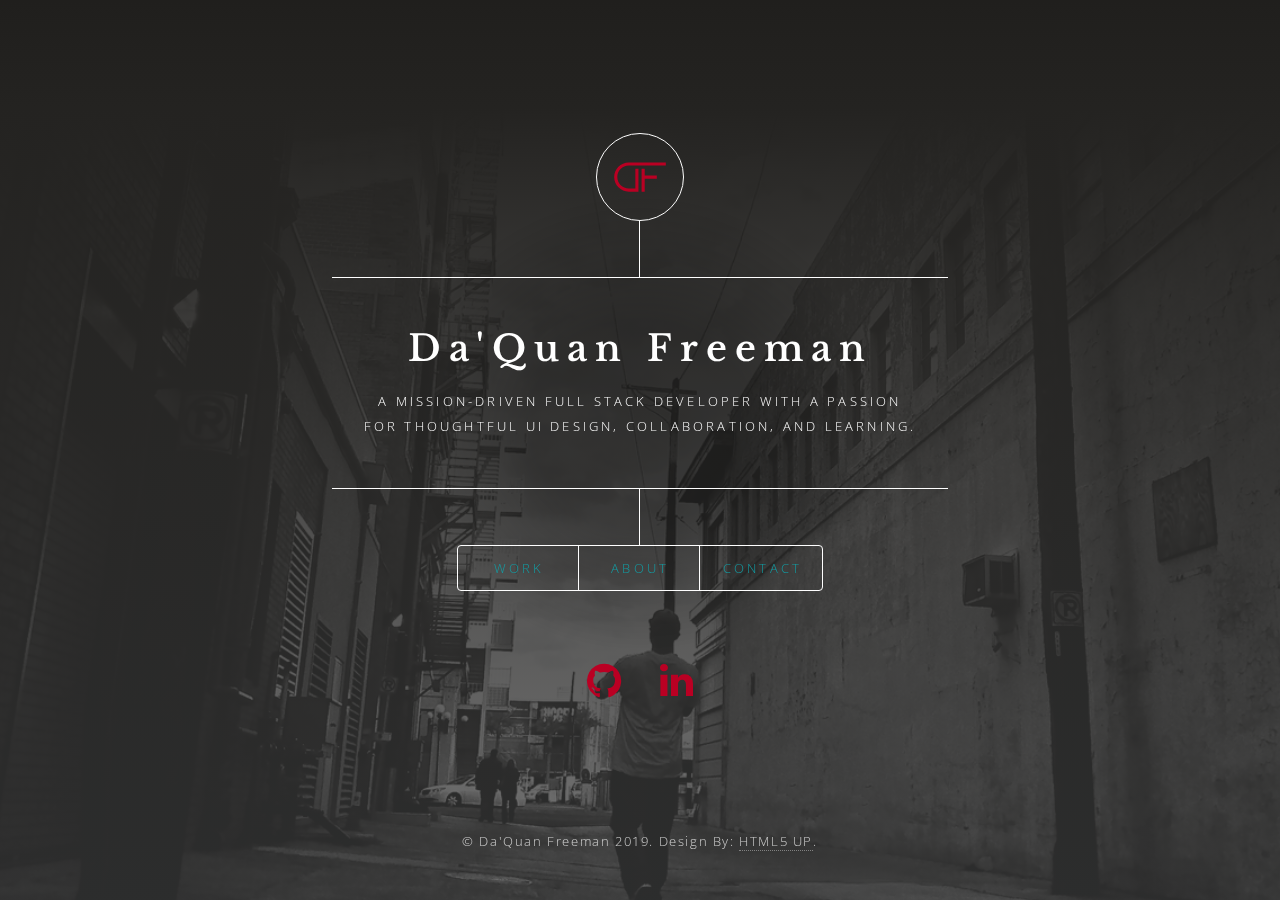
<file: index.html>
<!DOCTYPE HTML>
<!--
	Dimension by HTML5 UP
	html5up.net | @ajlkn
	Free for personal and commercial use under the CCA 3.0 license (html5up.net/license)
-->
<html>
	<head>
		<title>Da'Quan Freeman Portfolio</title>
		<meta charset="utf-8" />
		<meta name="viewport" content="width=device-width, initial-scale=1, user-scalable=no" />
		<link rel="stylesheet" href="css/main.css" />
		<noscript><link rel="stylesheet" href="css/noscript.css" /></noscript>
	</head>
	<body class="is-preload">

		<!-- Wrapper -->
			<div id="wrapper">

				<!-- Header -->
					<header id="header">
						<div class="logo">
							<img src="images/Daquan-logo_1.svg" class="logo-img" alt="Daquan Logo">
						</div>
						<div class="content">
							<div class="inner">
								<h1>Da'Quan Freeman</h1>
								<p>A Mission-driven full stack developer with a passion <br>for thoughtful UI design, Collaboration, and Learning.</p>
							</div>
						</div>
						<nav>
							<ul>
								<li><a href="#work">Work</a></li>
								<li><a href="#about">About</a></li>
								<li><a href="#contact">Contact</a></li>
								<!--<li><a href="#elements">Elements</a></li>-->
							</ul>
						</nav>
						<div class="hero-icon-container">
              <a href="#"><i class="icon fa-github"></i></a>
              <a href="#"><i class="icon fa-linkedin"></i></a>
            </div>
					</header>

				<!-- Main -->
					<div id="main">

						<!-- Work -->
							<article id="work">
								<h2 class="major font-red font-libre">My Work</h2>
								<div class="work-container">

									<a href="https://github.com/quan005/portfolio-website">
										<div class="work-img-contain work-1">
											<div class="img-overlay"></div>
										</div>
										<h3>Portfolio</h3>
									</a>

									<a href="https://github.com/quan005/responsive-web-design-I">
										<div class="work-img-contain work-2">
											<div class="img-overlay"></div>
										</div>
										<h3>Responsive</h3>
									</a>

									<a href="https://github.com/quan005/Sprint-Challenge--User-Interface">
										<div class="work-img-contain work-3">
											<div class="img-overlay"></div>
										</div>
										<h3>User Interface Sprint</h3>
									</a>

									<a href="https://github.com/quan005/Lambda-Hello">
										<div class="work-img-contain work-4">
											<div class="img-overlay"></div>
										</div>
										<h3>Lambda Hello</h3>
									</a>


									<a href="https://github.com/quan005/UI-III-Flexbox">
										<div class="work-img-contain work-5">
											<div class="img-overlay"></div>
										</div>
										<h3>UI-Flexbox</h3>
									</a>


									<a href="">
										<div class="work-img-contain work-6">
											<div class="img-overlay"></div>
										</div>
										<h3>Coming Soon</h3>
									</a>

								</div>
							</article>

						<!-- About -->
							<article id="about">
								<h2 class="major font-red font-libre">About</h2>
								<span class="image main2"><img src="images/FullSizeRender-p-500x501.png" alt="" /></span>
								<p>Hello, I'm Da'Quan, a full-stack developer Currently under development at Lambda School based in Phoenix, AZ.<br>
									<br>
									Basically, I love all things design and look forward to the challenge of bringing those ideas into full fruition. I enjoy to make things that help people interact with technology, with a touch of beauty, and a keen interest in the development part.<br>
									<br>
									Wanna know more about me? <a href="#contact" class="font-red">Contact Me Here</a></p>
							</article>

						<!-- Contact -->
							<article id="contact">
								<h2 class="major font-red font-libre">Contact</h2>
								<form method="post" action="#">
									<div class="fields">
										<div class="field half">
											<label for="name">Name</label>
											<input type="text" name="name" id="name" />
										</div>
										<div class="field half">
											<label for="email">Email</label>
											<input type="text" name="email" id="email" />
										</div>
										<div class="field">
											<label for="message">Message</label>
											<textarea name="message" id="message" rows="4"></textarea>
										</div>
									</div>
									<ul class="actions">
										<li><input type="submit" value="Send Message" class="primary" /></li>
										<li><input type="reset" value="Reset" /></li>
									</ul>
								</form>
								<ul class="icons">
									<li><a href="#" class="icon fa-twitter font-red"><span class="label">Twitter</span></a></li>
									<li><a href="#" class="icon fa-facebook font-red"><span class="label">Facebook</span></a></li>
									<li><a href="#" class="icon fa-instagram font-red"><span class="label">Instagram</span></a></li>
									<li><a href="#" class="icon fa-github font-red"><span class="label">GitHub</span></a></li>
								</ul>
							</article>

						<!-- Elements -->
							<article id="elements">
								<h2 class="major">Elements</h2>

								<section>
									<h3 class="major">Text</h3>
									<p>This is <b>bold</b> and this is <strong>strong</strong>. This is <i>italic</i> and this is <em>emphasized</em>.
									This is <sup>superscript</sup> text and this is <sub>subscript</sub> text.
									This is <u>underlined</u> and this is code: <code>for (;;) { ... }</code>. Finally, <a href="#">this is a link</a>.</p>
									<hr />
									<h2>Heading Level 2</h2>
									<h3>Heading Level 3</h3>
									<h4>Heading Level 4</h4>
									<h5>Heading Level 5</h5>
									<h6>Heading Level 6</h6>
									<hr />
									<h4>Blockquote</h4>
									<blockquote>Fringilla nisl. Donec accumsan interdum nisi, quis tincidunt felis sagittis eget tempus euismod. Vestibulum ante ipsum primis in faucibus vestibulum. Blandit adipiscing eu felis iaculis volutpat ac adipiscing accumsan faucibus. Vestibulum ante ipsum primis in faucibus lorem ipsum dolor sit amet nullam adipiscing eu felis.</blockquote>
									<h4>Preformatted</h4>
									<pre><code>i = 0;

while (!deck.isInOrder()) {
    print 'Iteration ' + i;
    deck.shuffle();
    i++;
}

print 'It took ' + i + ' iterations to sort the deck.';</code></pre>
								</section>

								<section>
									<h3 class="major">Lists</h3>

									<h4>Unordered</h4>
									<ul>
										<li>Dolor pulvinar etiam.</li>
										<li>Sagittis adipiscing.</li>
										<li>Felis enim feugiat.</li>
									</ul>

									<h4>Alternate</h4>
									<ul class="alt">
										<li>Dolor pulvinar etiam.</li>
										<li>Sagittis adipiscing.</li>
										<li>Felis enim feugiat.</li>
									</ul>

									<h4>Ordered</h4>
									<ol>
										<li>Dolor pulvinar etiam.</li>
										<li>Etiam vel felis viverra.</li>
										<li>Felis enim feugiat.</li>
										<li>Dolor pulvinar etiam.</li>
										<li>Etiam vel felis lorem.</li>
										<li>Felis enim et feugiat.</li>
									</ol>
									<h4>Icons</h4>
									<ul class="icons">
										<li><a href="#" class="icon fa-twitter"><span class="label">Twitter</span></a></li>
										<li><a href="#" class="icon fa-facebook"><span class="label">Facebook</span></a></li>
										<li><a href="#" class="icon fa-instagram"><span class="label">Instagram</span></a></li>
										<li><a href="#" class="icon fa-github"><span class="label">Github</span></a></li>
									</ul>

									<h4>Actions</h4>
									<ul class="actions">
										<li><a href="#" class="button primary">Default</a></li>
										<li><a href="#" class="button">Default</a></li>
									</ul>
									<ul class="actions stacked">
										<li><a href="#" class="button primary">Default</a></li>
										<li><a href="#" class="button">Default</a></li>
									</ul>
								</section>

								<section>
									<h3 class="major">Table</h3>
									<h4>Default</h4>
									<div class="table-wrapper">
										<table>
											<thead>
												<tr>
													<th>Name</th>
													<th>Description</th>
													<th>Price</th>
												</tr>
											</thead>
											<tbody>
												<tr>
													<td>Item One</td>
													<td>Ante turpis integer aliquet porttitor.</td>
													<td>29.99</td>
												</tr>
												<tr>
													<td>Item Two</td>
													<td>Vis ac commodo adipiscing arcu aliquet.</td>
													<td>19.99</td>
												</tr>
												<tr>
													<td>Item Three</td>
													<td> Morbi faucibus arcu accumsan lorem.</td>
													<td>29.99</td>
												</tr>
												<tr>
													<td>Item Four</td>
													<td>Vitae integer tempus condimentum.</td>
													<td>19.99</td>
												</tr>
												<tr>
													<td>Item Five</td>
													<td>Ante turpis integer aliquet porttitor.</td>
													<td>29.99</td>
												</tr>
											</tbody>
											<tfoot>
												<tr>
													<td colspan="2"></td>
													<td>100.00</td>
												</tr>
											</tfoot>
										</table>
									</div>

									<h4>Alternate</h4>
									<div class="table-wrapper">
										<table class="alt">
											<thead>
												<tr>
													<th>Name</th>
													<th>Description</th>
													<th>Price</th>
												</tr>
											</thead>
											<tbody>
												<tr>
													<td>Item One</td>
													<td>Ante turpis integer aliquet porttitor.</td>
													<td>29.99</td>
												</tr>
												<tr>
													<td>Item Two</td>
													<td>Vis ac commodo adipiscing arcu aliquet.</td>
													<td>19.99</td>
												</tr>
												<tr>
													<td>Item Three</td>
													<td> Morbi faucibus arcu accumsan lorem.</td>
													<td>29.99</td>
												</tr>
												<tr>
													<td>Item Four</td>
													<td>Vitae integer tempus condimentum.</td>
													<td>19.99</td>
												</tr>
												<tr>
													<td>Item Five</td>
													<td>Ante turpis integer aliquet porttitor.</td>
													<td>29.99</td>
												</tr>
											</tbody>
											<tfoot>
												<tr>
													<td colspan="2"></td>
													<td>100.00</td>
												</tr>
											</tfoot>
										</table>
									</div>
								</section>

								<section>
									<h3 class="major">Buttons</h3>
									<ul class="actions">
										<li><a href="#" class="button primary">Primary</a></li>
										<li><a href="#" class="button">Default</a></li>
									</ul>
									<ul class="actions">
										<li><a href="#" class="button">Default</a></li>
										<li><a href="#" class="button small">Small</a></li>
									</ul>
									<ul class="actions">
										<li><a href="#" class="button primary icon fa-download">Icon</a></li>
										<li><a href="#" class="button icon fa-download">Icon</a></li>
									</ul>
									<ul class="actions">
										<li><span class="button primary disabled">Disabled</span></li>
										<li><span class="button disabled">Disabled</span></li>
									</ul>
								</section>

								<section>
									<h3 class="major">Form</h3>
									<form method="post" action="#">
										<div class="fields">
											<div class="field half">
												<label for="demo-name">Name</label>
												<input type="text" name="demo-name" id="demo-name" value="" placeholder="Jane Doe" />
											</div>
											<div class="field half">
												<label for="demo-email">Email</label>
												<input type="email" name="demo-email" id="demo-email" value="" placeholder="jane@untitled.tld" />
											</div>
											<div class="field">
												<label for="demo-category">Category</label>
												<select name="demo-category" id="demo-category">
													<option value="">-</option>
													<option value="1">Manufacturing</option>
													<option value="1">Shipping</option>
													<option value="1">Administration</option>
													<option value="1">Human Resources</option>
												</select>
											</div>
											<div class="field half">
												<input type="radio" id="demo-priority-low" name="demo-priority" checked>
												<label for="demo-priority-low">Low</label>
											</div>
											<div class="field half">
												<input type="radio" id="demo-priority-high" name="demo-priority">
												<label for="demo-priority-high">High</label>
											</div>
											<div class="field half">
												<input type="checkbox" id="demo-copy" name="demo-copy">
												<label for="demo-copy">Email me a copy</label>
											</div>
											<div class="field half">
												<input type="checkbox" id="demo-human" name="demo-human" checked>
												<label for="demo-human">Not a robot</label>
											</div>
											<div class="field">
												<label for="demo-message">Message</label>
												<textarea name="demo-message" id="demo-message" placeholder="Enter your message" rows="6"></textarea>
											</div>
										</div>
										<ul class="actions">
											<li><input type="submit" value="Send Message" class="primary" /></li>
											<li><input type="reset" value="Reset" /></li>
										</ul>
									</form>
								</section>

							</article>

					</div>

				<!-- Footer -->
					<footer id="footer">
						<p class="copyright">&copy; Da'Quan Freeman 2019. Design By: <a href="https://html5up.net">HTML5 UP</a>.</p>
					</footer>

			</div>

		<!-- BG -->
			<div id="bg"></div>

		<!-- Scripts -->
			<script src="js/jquery.min.js"></script>
			<script src="js/browser.min.js"></script>
			<script src="js/breakpoints.min.js"></script>
			<script src="js/util.js"></script>
			<script src="js/main.js"></script>

	</body>
</html>
</file>
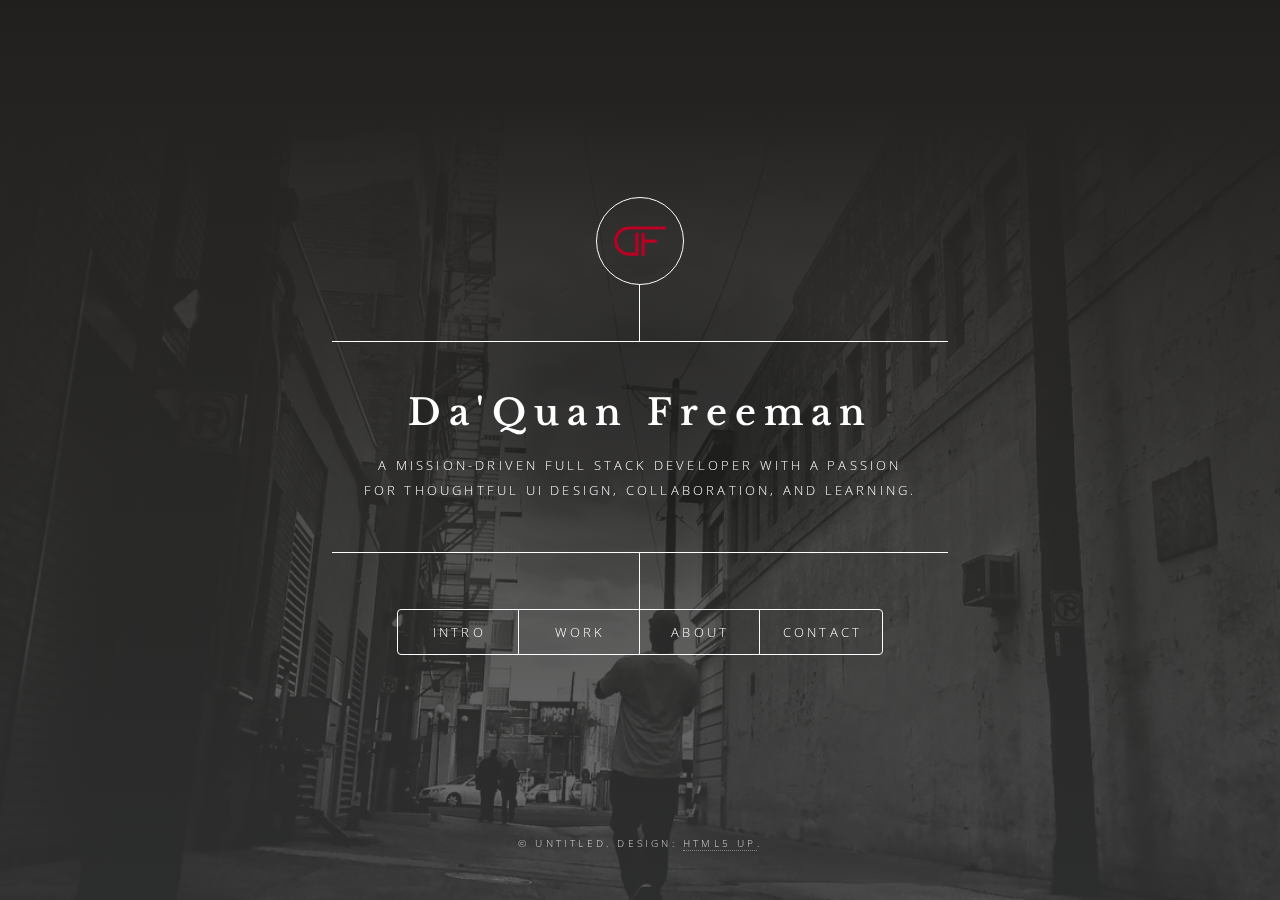
<file: portfolio/index.html>
<!DOCTYPE HTML>
<!--
	Dimension by HTML5 UP
	html5up.net | @ajlkn
	Free for personal and commercial use under the CCA 3.0 license (html5up.net/license)
-->
<html>
	<head>
		<title>Da'Quan Freeman Portfolio</title>
		<meta charset="utf-8" />
		<meta name="viewport" content="width=device-width, initial-scale=1, user-scalable=no" />
		<link rel="stylesheet" href="css/main.css" />
		<noscript><link rel="stylesheet" href="css/noscript.css" /></noscript>
	</head>
	<body class="is-preload">

		<!-- Wrapper -->
			<div id="wrapper">

				<!-- Header -->
					<header id="header">
						<div class="logo">
							<img src="images/Daquan-logo_1.svg" class="logo-img" alt="Daquan Logo">
						</div>
						<div class="content">
							<div class="inner">
								<h1>Da'Quan Freeman</h1>
								<p>A Mission-driven full stack developer with a passion <br>for thoughtful UI design, Collaboration, and Learning.</p>
							</div>
						</div>
						<nav>
							<ul>
								<li><a href="#intro">Intro</a></li>
								<li><a href="#work">Work</a></li>
								<li><a href="#about">About</a></li>
								<li><a href="#contact">Contact</a></li>
								<!--<li><a href="#elements">Elements</a></li>-->
							</ul>
						</nav>
					</header>

				<!-- Main -->
					<div id="main">

						<!-- Intro -->
							<article id="intro">
								<h2 class="major">Intro</h2>
								<span class="image main"><img src="images\About-Hero-img-p-500x311.png" alt="" /></span>
								<p>Aenean ornare velit lacus, ac varius enim ullamcorper eu. Proin aliquam facilisis ante interdum congue. Integer mollis, nisl amet convallis, porttitor magna ullamcorper, amet egestas mauris. Ut magna finibus nisi nec lacinia. Nam maximus erat id euismod egestas. By the way, check out my <a href="#work">awesome work</a>.</p>
								<p>Lorem ipsum dolor sit amet, consectetur adipiscing elit. Duis dapibus rutrum facilisis. Class aptent taciti sociosqu ad litora torquent per conubia nostra, per inceptos himenaeos. Etiam tristique libero eu nibh porttitor fermentum. Nullam venenatis erat id vehicula viverra. Nunc ultrices eros ut ultricies condimentum. Mauris risus lacus, blandit sit amet venenatis non, bibendum vitae dolor. Nunc lorem mauris, fringilla in aliquam at, euismod in lectus. Pellentesque habitant morbi tristique senectus et netus et malesuada fames ac turpis egestas. In non lorem sit amet elit placerat maximus. Pellentesque aliquam maximus risus, vel sed vehicula.</p>
							</article>

						<!-- Work -->
							<article id="work">
								<h2 class="major">My Work</h2>
								<div class="work-container">

									<a href="https://github.com/quan005/portfolio-website">
										<div class="work-img-contain work-1">
											<div class="img-overlay"></div>
										</div>
										<h3>Portfolio</h3>
									</a>

									<a href="https://github.com/quan005/responsive-web-design-I">
										<div class="work-img-contain work-2">
											<div class="img-overlay"></div>
										</div>
										<h3>Responsive</h3>
									</a>

									<a href="https://github.com/quan005/Sprint-Challenge--User-Interface">
										<div class="work-img-contain work-3">
											<div class="img-overlay"></div>
										</div>
										<h3>User Interface Sprint</h3>
									</a>

									<a href="https://github.com/quan005/Lambda-Hello">
										<div class="work-img-contain work-4">
											<div class="img-overlay"></div>
										</div>
										<h3>Lambda Hello</h3>
									</a>


									<a href="https://github.com/quan005/UI-III-Flexbox">
										<div class="work-img-contain work-5">
											<div class="img-overlay"></div>
										</div>
										<h3>UI-Flexbox</h3>
									</a>


									<a href="">
										<div class="work-img-contain work-6">
											<div class="img-overlay"></div>
										</div>
										<h3>Coming Soon</h3>
									</a>

								</div>
							</article>

						<!-- About -->
							<article id="about">
								<h2 class="major">About</h2>
								<span class="image main2"><img src="images/FullSizeRender-p-500x501.png" alt="" /></span>
								<p>Lorem ipsum dolor sit amet, consectetur et adipiscing elit. Praesent eleifend dignissim arcu, at eleifend sapien imperdiet ac. Aliquam erat volutpat. Praesent urna nisi, fringila lorem et vehicula lacinia quam. Integer sollicitudin mauris nec lorem luctus ultrices. Aliquam libero et malesuada fames ac ante ipsum primis in faucibus. Cras viverra ligula sit amet ex mollis mattis lorem ipsum dolor sit amet.</p>
							</article>

						<!-- Contact -->
							<article id="contact">
								<h2 class="major">Contact</h2>
								<form method="post" action="#">
									<div class="fields">
										<div class="field half">
											<label for="name">Name</label>
											<input type="text" name="name" id="name" />
										</div>
										<div class="field half">
											<label for="email">Email</label>
											<input type="text" name="email" id="email" />
										</div>
										<div class="field">
											<label for="message">Message</label>
											<textarea name="message" id="message" rows="4"></textarea>
										</div>
									</div>
									<ul class="actions">
										<li><input type="submit" value="Send Message" class="primary" /></li>
										<li><input type="reset" value="Reset" /></li>
									</ul>
								</form>
								<ul class="icons">
									<li><a href="#" class="icon fa-twitter"><span class="label">Twitter</span></a></li>
									<li><a href="#" class="icon fa-facebook"><span class="label">Facebook</span></a></li>
									<li><a href="#" class="icon fa-instagram"><span class="label">Instagram</span></a></li>
									<li><a href="#" class="icon fa-github"><span class="label">GitHub</span></a></li>
								</ul>
							</article>

						<!-- Elements -->
							<article id="elements">
								<h2 class="major">Elements</h2>

								<section>
									<h3 class="major">Text</h3>
									<p>This is <b>bold</b> and this is <strong>strong</strong>. This is <i>italic</i> and this is <em>emphasized</em>.
									This is <sup>superscript</sup> text and this is <sub>subscript</sub> text.
									This is <u>underlined</u> and this is code: <code>for (;;) { ... }</code>. Finally, <a href="#">this is a link</a>.</p>
									<hr />
									<h2>Heading Level 2</h2>
									<h3>Heading Level 3</h3>
									<h4>Heading Level 4</h4>
									<h5>Heading Level 5</h5>
									<h6>Heading Level 6</h6>
									<hr />
									<h4>Blockquote</h4>
									<blockquote>Fringilla nisl. Donec accumsan interdum nisi, quis tincidunt felis sagittis eget tempus euismod. Vestibulum ante ipsum primis in faucibus vestibulum. Blandit adipiscing eu felis iaculis volutpat ac adipiscing accumsan faucibus. Vestibulum ante ipsum primis in faucibus lorem ipsum dolor sit amet nullam adipiscing eu felis.</blockquote>
									<h4>Preformatted</h4>
									<pre><code>i = 0;

while (!deck.isInOrder()) {
    print 'Iteration ' + i;
    deck.shuffle();
    i++;
}

print 'It took ' + i + ' iterations to sort the deck.';</code></pre>
								</section>

								<section>
									<h3 class="major">Lists</h3>

									<h4>Unordered</h4>
									<ul>
										<li>Dolor pulvinar etiam.</li>
										<li>Sagittis adipiscing.</li>
										<li>Felis enim feugiat.</li>
									</ul>

									<h4>Alternate</h4>
									<ul class="alt">
										<li>Dolor pulvinar etiam.</li>
										<li>Sagittis adipiscing.</li>
										<li>Felis enim feugiat.</li>
									</ul>

									<h4>Ordered</h4>
									<ol>
										<li>Dolor pulvinar etiam.</li>
										<li>Etiam vel felis viverra.</li>
										<li>Felis enim feugiat.</li>
										<li>Dolor pulvinar etiam.</li>
										<li>Etiam vel felis lorem.</li>
										<li>Felis enim et feugiat.</li>
									</ol>
									<h4>Icons</h4>
									<ul class="icons">
										<li><a href="#" class="icon fa-twitter"><span class="label">Twitter</span></a></li>
										<li><a href="#" class="icon fa-facebook"><span class="label">Facebook</span></a></li>
										<li><a href="#" class="icon fa-instagram"><span class="label">Instagram</span></a></li>
										<li><a href="#" class="icon fa-github"><span class="label">Github</span></a></li>
									</ul>

									<h4>Actions</h4>
									<ul class="actions">
										<li><a href="#" class="button primary">Default</a></li>
										<li><a href="#" class="button">Default</a></li>
									</ul>
									<ul class="actions stacked">
										<li><a href="#" class="button primary">Default</a></li>
										<li><a href="#" class="button">Default</a></li>
									</ul>
								</section>

								<section>
									<h3 class="major">Table</h3>
									<h4>Default</h4>
									<div class="table-wrapper">
										<table>
											<thead>
												<tr>
													<th>Name</th>
													<th>Description</th>
													<th>Price</th>
												</tr>
											</thead>
											<tbody>
												<tr>
													<td>Item One</td>
													<td>Ante turpis integer aliquet porttitor.</td>
													<td>29.99</td>
												</tr>
												<tr>
													<td>Item Two</td>
													<td>Vis ac commodo adipiscing arcu aliquet.</td>
													<td>19.99</td>
												</tr>
												<tr>
													<td>Item Three</td>
													<td> Morbi faucibus arcu accumsan lorem.</td>
													<td>29.99</td>
												</tr>
												<tr>
													<td>Item Four</td>
													<td>Vitae integer tempus condimentum.</td>
													<td>19.99</td>
												</tr>
												<tr>
													<td>Item Five</td>
													<td>Ante turpis integer aliquet porttitor.</td>
													<td>29.99</td>
												</tr>
											</tbody>
											<tfoot>
												<tr>
													<td colspan="2"></td>
													<td>100.00</td>
												</tr>
											</tfoot>
										</table>
									</div>

									<h4>Alternate</h4>
									<div class="table-wrapper">
										<table class="alt">
											<thead>
												<tr>
													<th>Name</th>
													<th>Description</th>
													<th>Price</th>
												</tr>
											</thead>
											<tbody>
												<tr>
													<td>Item One</td>
													<td>Ante turpis integer aliquet porttitor.</td>
													<td>29.99</td>
												</tr>
												<tr>
													<td>Item Two</td>
													<td>Vis ac commodo adipiscing arcu aliquet.</td>
													<td>19.99</td>
												</tr>
												<tr>
													<td>Item Three</td>
													<td> Morbi faucibus arcu accumsan lorem.</td>
													<td>29.99</td>
												</tr>
												<tr>
													<td>Item Four</td>
													<td>Vitae integer tempus condimentum.</td>
													<td>19.99</td>
												</tr>
												<tr>
													<td>Item Five</td>
													<td>Ante turpis integer aliquet porttitor.</td>
													<td>29.99</td>
												</tr>
											</tbody>
											<tfoot>
												<tr>
													<td colspan="2"></td>
													<td>100.00</td>
												</tr>
											</tfoot>
										</table>
									</div>
								</section>

								<section>
									<h3 class="major">Buttons</h3>
									<ul class="actions">
										<li><a href="#" class="button primary">Primary</a></li>
										<li><a href="#" class="button">Default</a></li>
									</ul>
									<ul class="actions">
										<li><a href="#" class="button">Default</a></li>
										<li><a href="#" class="button small">Small</a></li>
									</ul>
									<ul class="actions">
										<li><a href="#" class="button primary icon fa-download">Icon</a></li>
										<li><a href="#" class="button icon fa-download">Icon</a></li>
									</ul>
									<ul class="actions">
										<li><span class="button primary disabled">Disabled</span></li>
										<li><span class="button disabled">Disabled</span></li>
									</ul>
								</section>

								<section>
									<h3 class="major">Form</h3>
									<form method="post" action="#">
										<div class="fields">
											<div class="field half">
												<label for="demo-name">Name</label>
												<input type="text" name="demo-name" id="demo-name" value="" placeholder="Jane Doe" />
											</div>
											<div class="field half">
												<label for="demo-email">Email</label>
												<input type="email" name="demo-email" id="demo-email" value="" placeholder="jane@untitled.tld" />
											</div>
											<div class="field">
												<label for="demo-category">Category</label>
												<select name="demo-category" id="demo-category">
													<option value="">-</option>
													<option value="1">Manufacturing</option>
													<option value="1">Shipping</option>
													<option value="1">Administration</option>
													<option value="1">Human Resources</option>
												</select>
											</div>
											<div class="field half">
												<input type="radio" id="demo-priority-low" name="demo-priority" checked>
												<label for="demo-priority-low">Low</label>
											</div>
											<div class="field half">
												<input type="radio" id="demo-priority-high" name="demo-priority">
												<label for="demo-priority-high">High</label>
											</div>
											<div class="field half">
												<input type="checkbox" id="demo-copy" name="demo-copy">
												<label for="demo-copy">Email me a copy</label>
											</div>
											<div class="field half">
												<input type="checkbox" id="demo-human" name="demo-human" checked>
												<label for="demo-human">Not a robot</label>
											</div>
											<div class="field">
												<label for="demo-message">Message</label>
												<textarea name="demo-message" id="demo-message" placeholder="Enter your message" rows="6"></textarea>
											</div>
										</div>
										<ul class="actions">
											<li><input type="submit" value="Send Message" class="primary" /></li>
											<li><input type="reset" value="Reset" /></li>
										</ul>
									</form>
								</section>

							</article>

					</div>

				<!-- Footer -->
					<footer id="footer">
						<p class="copyright">&copy; Untitled. Design: <a href="https://html5up.net">HTML5 UP</a>.</p>
					</footer>

			</div>

		<!-- BG -->
			<div id="bg"></div>

		<!-- Scripts -->
			<script src="js/jquery.min.js"></script>
			<script src="js/browser.min.js"></script>
			<script src="js/breakpoints.min.js"></script>
			<script src="js/util.js"></script>
			<script src="js/main.js"></script>

	</body>
</html>
</file>
<file: css/noscript.css>
/*
	Dimension by HTML5 UP
	html5up.net | @ajlkn
	Free for personal and commercial use under the CCA 3.0 license (html5up.net/license)
*/

/* BG */

	body.is-preload #bg:before {
		background-color: transparent;
	}

/* Header */

	body.is-preload #header {
		-moz-filter: none;
		-webkit-filter: none;
		-ms-filter: none;
		filter: none;
	}

		body.is-preload #header > * {
			opacity: 1;
		}

		body.is-preload #header .content .inner {
			max-height: none;
			padding: 3rem 2rem;
			opacity: 1;
		}

/* Main */

	#main article {
		opacity: 1;
		margin: 4rem 0 0 0;
	}
</file>
<file: portfolio/css/noscript.css>
/*
	Dimension by HTML5 UP
	html5up.net | @ajlkn
	Free for personal and commercial use under the CCA 3.0 license (html5up.net/license)
*/

/* BG */

	body.is-preload #bg:before {
		background-color: transparent;
	}

/* Header */

	body.is-preload #header {
		-moz-filter: none;
		-webkit-filter: none;
		-ms-filter: none;
		filter: none;
	}

		body.is-preload #header > * {
			opacity: 1;
		}

		body.is-preload #header .content .inner {
			max-height: none;
			padding: 3rem 2rem;
			opacity: 1;
		}

/* Main */

	#main article {
		opacity: 1;
		margin: 4rem 0 0 0;
	}
</file>
<file: css/main.css>
@import url(font-awesome.min.css);
@import url('https://fonts.googleapis.com/css?family=Open+Sans:300,400,600,700,800');
@import url('https://fonts.googleapis.com/css?family=Libre+Baskerville:400,700');

/*
	Dimension by HTML5 UP
	html5up.net | @ajlkn
	Free for personal and commercial use under the CCA 3.0 license (html5up.net/license)
*/

html, body, div, span, applet, object,
iframe, h1, h2, h3, h4, h5, h6, p, blockquote,
pre, a, abbr, acronym, address, big, cite,
code, del, dfn, em, img, ins, kbd, q, s, samp,
small, strike, strong, sub, sup, tt, var, b,
u, i, center, dl, dt, dd, ol, ul, li, fieldset,
form, label, legend, table, caption, tbody,
tfoot, thead, tr, th, td, article, aside,
canvas, details, embed, figure, figcaption,
footer, header, hgroup, menu, nav, output, ruby,
section, summary, time, mark, audio, video {
	margin: 0;
	padding: 0;
	border: 0;
	font-size: 100%;
	font: inherit;
	vertical-align: baseline;}

article, aside, details, figcaption, figure,
footer, header, hgroup, menu, nav, section {
	display: block;}

body {
	line-height: 1;
}

ol, ul {
	list-style: none;
}

blockquote, q {
	quotes: none;
}

	blockquote:before, blockquote:after, q:before, q:after {
		content: '';
		content: none;
	}

table {
	border-collapse: collapse;
	border-spacing: 0;
}

body {
	-webkit-text-size-adjust: none;
}

mark {
	background-color: transparent;
	color: inherit;
}

input::-moz-focus-inner {
	border: 0;
	padding: 0;
}

input, select, textarea {
	-moz-appearance: none;
	-webkit-appearance: none;
	-ms-appearance: none;
	appearance: none;
}

/* Basic */

	@-ms-viewport {
		width: device-width;
	}

	@media screen and (max-width: 480px) {

		html, body {
			min-width: 320px;
		}

	}

	html {
		box-sizing: border-box;
	}

	*, *:before, *:after {
		box-sizing: inherit;
	}

	body {
		background: #1b1f22;
	}

		body.is-preload *, body.is-preload *:before, body.is-preload *:after {
			-moz-animation: none !important;
			-webkit-animation: none !important;
			-ms-animation: none !important;
			animation: none !important;
			-moz-transition: none !important;
			-webkit-transition: none !important;
			-ms-transition: none !important;
			transition: none !important;
		}

/* Type */

	html {
		font-size: 16pt;
	}

		@media screen and (max-width: 1680px) {

			html {
				font-size: 12pt;
			}

		}

		@media screen and (max-width: 736px) {

			html {
				font-size: 11pt;
			}

		}

		@media screen and (max-width: 360px) {

			html {
				font-size: 10pt;
			}

		}

	body, input, select, textarea {
		color: #ffffff;
		font-family: "Open Sans", sans-serif;
		font-weight: 300;
		font-size: 1rem;
		line-height: 1.65;
	}

	.font-red {
		color: #ba0023;
	}

	.font-green {
		color: #119da4;
	}

	.font-libre {
		font-family: "Libre Baskerville", sans-serif;
		font-weight: 700;
		letter-spacing: 0.4rem;
	}

	line {
		color: #119da4 !important;
	}

	a {
		-moz-transition: color 0.2s ease-in-out, background-color 0.2s ease-in-out, border-bottom-color 0.2s ease-in-out;
		-webkit-transition: color 0.2s ease-in-out, background-color 0.2s ease-in-out, border-bottom-color 0.2s ease-in-out;
		-ms-transition: color 0.2s ease-in-out, background-color 0.2s ease-in-out, border-bottom-color 0.2s ease-in-out;
		transition: color 0.2s ease-in-out, background-color 0.2s ease-in-out, border-bottom-color 0.2s ease-in-out;
		border-bottom: dotted 1px rgba(255, 255, 255, 0.5);
		text-decoration: none;
		color: inherit;
	}

		a:hover {
			border-bottom-color: transparent;
		}

	strong, b {
		color: #ffffff;
		font-weight: 600;
	}

	em, i {
		font-style: italic;
	}

	p {
		margin: 0 0 2rem 0;
	}

	h1, h2, h3, h4, h5, h6 {
		color: #ffffff;
		font-weight: 600;
		line-height: 1.5;
		margin: 0 0 1rem 0;
		text-transform: uppercase;
		letter-spacing: 0.2rem;
	}

	.inner h1 {
		text-transform: none;
		font-family: 'Libre Baskerville', serif;
	}

		h1 a, h2 a, h3 a, h4 a, h5 a, h6 a {
			color: inherit;
			text-decoration: none;
		}

		h1.major, h2.major, h3.major, h4.major, h5.major, h6.major {
			width: -moz-max-content;
			width: -webkit-max-content;
			width: -ms-max-content;
			width: max-content;
			padding-bottom: 0.5rem;
			margin: 0 0 2rem 0;
		}

	h1 {
		font-size: 2.25rem;
		line-height: 1.3;
		letter-spacing: 0.5rem;
	}

	h2 {
		font-size: 1.5rem;
		line-height: 1.4;
		letter-spacing: 0.5rem;
	}

	h3 {
		font-size: 1rem;
	}

	h4 {
		font-size: 0.8rem;
	}

	h5 {
		font-size: 0.7rem;
	}

	h6 {
		font-size: 0.6rem;
	}

	@media screen and (max-width: 736px) {

		h1 {
			font-size: 1.75rem;
			line-height: 1.4;
		}

		h2 {
			font-size: 1.25em;
			line-height: 1.5;
		}

	}

	sub {
		font-size: 0.8rem;
		position: relative;
		top: 0.5rem;
	}

	sup {
		font-size: 0.8rem;
		position: relative;
		top: -0.5rem;
	}

	blockquote {
		border-left: solid 4px #ffffff;
		font-style: italic;
		margin: 0 0 2rem 0;
		padding: 0.5rem 0 0.5rem 2rem;
	}

	code {
		background: rgba(255, 255, 255, 0.075);
		border-radius: 4px;
		font-family: "Courier New", monospace;
		font-size: 0.9rem;
		margin: 0 0.25rem;
		padding: 0.25rem 0.65rem;
	}

	.work-container {
		display: flex;
		flex-wrap: wrap;
		justify-content: space-between;
		width: 100%;
	}

	.work-container a {
		display: flex;
		position: relative;
		width: 31%;
		height: 220px;
		overflow: hidden;
		border: none;
		margin-bottom: 20px;
		border-radius: 8px;
	}

	.work-container a:hover {
		top: -10px;
	}

	.work-container a h3 {
		position: absolute;
	  text-align: center;
	  width: 100%;
		font-weight: 400;
		font-size: .85rem;
		color: #119da4;
	  top:50%;
	  transform:translateY(-50%);
	  margin: 0;
	}

	.work-container a:hover h3 {
	  top:14%;
		color: #ffffff;
		font-weight: 700;
	}

	.work-img-contain {

	}

	.img-overlay {
		background-color: transparent;
		background-image: -webkit-linear-gradient(#101215, #232629 30%, rgba(61, 61, 61, .3));
		background-image: -o-linear-gradient(#101215, #232629 30%, rgba(61, 61, 61, .3));
		background-image: linear-gradient(#101215, #232629 30%, rgba(61, 61, 61, .3));
		background-position: center;
	  background-size: cover;
	  background-repeat: no-repeat;
		height: 100%;
		width: 100%;
	}

	.work-1 {
		background-image: url('../images/portfolio-bg.png');
	  background-position: center;
	  background-size: cover;
	  background-repeat: no-repeat;
		filter: blur(8px);
  	-webkit-filter: blur(8px);
		width: 100%;
	}

a:hover	.work-1, a:hover	.work-2, a:hover	.work-3, a:hover	.work-4, a:hover	.work-5 {
		filter: blur(0px);
  	-webkit-filter: blur(0px);
	}

	.work-2 {
		background-image: url('../images/responsive-bg.png');
	  background-position: center;
	  background-size: cover;
	  background-repeat: no-repeat;
		filter: blur(8px);
  	-webkit-filter: blur(8px);
		width: 100%;
	}

	.work-3 {
		background-image: url('../images/sprint-bg.png');
	  background-position: center;
	  background-size: cover;
	  background-repeat: no-repeat;
		filter: blur(8px);
  	-webkit-filter: blur(8px);
		width: 100%;
	}

	.work-4 {
		background-image: url('../images/lambdahello-bg.png');
	  background-position: center;
	  background-size: cover;
	  background-repeat: no-repeat;
		filter: blur(8px);
  	-webkit-filter: blur(8px);
		width: 100%;
	}

	.work-5 {
		background-image: url('../images/flexbox-bg.png');
	  background-position: center;
	  background-size: cover;
	  background-repeat: no-repeat;
		filter: blur(8px);
  	-webkit-filter: blur(8px);
		width: 100%;
	}

	.work-6 {
		background-image: url('../images/portfolio-bg.png');
	  background-position: center;
	  background-size: cover;
	  background-repeat: no-repeat;
		filter: blur(8px);
  	-webkit-filter: blur(8px);
		width: 100%;
	}

	pre {
		-webkit-overflow-scrolling: touch;
		font-family: "Courier New", monospace;
		font-size: 0.9rem;
		margin: 0 0 2rem 0;
	}

		pre code {
			display: block;
			line-height: 1.75;
			padding: 1rem 1.5rem;
			overflow-x: auto;
		}

	hr {
		border: 0;
		border-bottom: solid 1px #ffffff;
		margin: 2.75rem 0;
	}

	.align-left {
		text-align: left;
	}

	.align-center {
		text-align: center;
	}

	.align-right {
		text-align: right;
	}

/* Form */

	form {
		margin: 0 0 2rem 0;
	}

		form > :last-child {
			margin-bottom: 0;
		}

		form > .fields {
			display: -moz-flex;
			display: -webkit-flex;
			display: -ms-flex;
			display: flex;
			-moz-flex-wrap: wrap;
			-webkit-flex-wrap: wrap;
			-ms-flex-wrap: wrap;
			flex-wrap: wrap;
			width: calc(100% + 3rem);
			margin: -1.5rem 0 2rem -1.5rem;
		}

			form > .fields > .field {
				-moz-flex-grow: 0;
				-webkit-flex-grow: 0;
				-ms-flex-grow: 0;
				flex-grow: 0;
				-moz-flex-shrink: 0;
				-webkit-flex-shrink: 0;
				-ms-flex-shrink: 0;
				flex-shrink: 0;
				padding: 1.5rem 0 0 1.5rem;
				width: calc(100% - 1.5rem);
			}

				form > .fields > .field.half {
					width: calc(50% - 0.75rem);
				}

				form > .fields > .field.third {
					width: calc(100%/3 - 0.5rem);
				}

				form > .fields > .field.quarter {
					width: calc(25% - 0.375rem);
				}

		@media screen and (max-width: 480px) {

			form > .fields {
				width: calc(100% + 3rem);
				margin: -1.5rem 0 2rem -1.5rem;
			}

				form > .fields > .field {
					padding: 1.5rem 0 0 1.5rem;
					width: calc(100% - 1.5rem);
				}

					form > .fields > .field.half {
						width: calc(100% - 1.5rem);
					}

					form > .fields > .field.third {
						width: calc(100% - 1.5rem);
					}

					form > .fields > .field.quarter {
						width: calc(100% - 1.5rem);
					}

		}

	label {
		color: #ffffff;
		display: block;
		font-size: 0.8rem;
		font-weight: 300;
		letter-spacing: 0.2rem;
		line-height: 1.5;
		margin: 0 0 1rem 0;
		text-transform: uppercase;
	}

	input[type="text"],
	input[type="password"],
	input[type="email"],
	input[type="tel"],
	select,
	textarea {
		-moz-appearance: none;
		-webkit-appearance: none;
		-ms-appearance: none;
		appearance: none;
		-moz-transition: border-color 0.2s ease-in-out, box-shadow 0.2s ease-in-out, background-color 0.2s ease-in-out;
		-webkit-transition: border-color 0.2s ease-in-out, box-shadow 0.2s ease-in-out, background-color 0.2s ease-in-out;
		-ms-transition: border-color 0.2s ease-in-out, box-shadow 0.2s ease-in-out, background-color 0.2s ease-in-out;
		transition: border-color 0.2s ease-in-out, box-shadow 0.2s ease-in-out, background-color 0.2s ease-in-out;
		background-color: transparent;
		border-radius: 4px;
		border: solid 1px #ffffff;
		color: inherit;
		display: block;
		outline: 0;
		padding: 0 1rem;
		text-decoration: none;
		width: 100%;
	}

		input[type="text"]:invalid,
		input[type="password"]:invalid,
		input[type="email"]:invalid,
		input[type="tel"]:invalid,
		select:invalid,
		textarea:invalid {
			box-shadow: none;
		}

		input[type="text"]:focus,
		input[type="password"]:focus,
		input[type="email"]:focus,
		input[type="tel"]:focus,
		select:focus,
		textarea:focus {
			background: rgba(255, 255, 255, 0.075);
			border-color: #ffffff;
			box-shadow: 0 0 0 1px #ffffff;
		}

	select {
		background-image: url("data:image/svg+xml;charset=utf8,%3Csvg xmlns='http://www.w3.org/2000/svg' width='40' height='40' preserveAspectRatio='none' viewBox='0 0 40 40'%3E%3Cpath d='M9.4,12.3l10.4,10.4l10.4-10.4c0.2-0.2,0.5-0.4,0.9-0.4c0.3,0,0.6,0.1,0.9,0.4l3.3,3.3c0.2,0.2,0.4,0.5,0.4,0.9 c0,0.4-0.1,0.6-0.4,0.9L20.7,31.9c-0.2,0.2-0.5,0.4-0.9,0.4c-0.3,0-0.6-0.1-0.9-0.4L4.3,17.3c-0.2-0.2-0.4-0.5-0.4-0.9 c0-0.4,0.1-0.6,0.4-0.9l3.3-3.3c0.2-0.2,0.5-0.4,0.9-0.4S9.1,12.1,9.4,12.3z' fill='%23ffffff' /%3E%3C/svg%3E");
		background-size: 1.25rem;
		background-repeat: no-repeat;
		background-position: calc(100% - 1rem) center;
		height: 2.75rem;
		padding-right: 2.75rem;
		text-overflow: ellipsis;
	}

		select option {
			color: #ffffff;
			background: #1b1f22;
		}

		select:focus::-ms-value {
			background-color: transparent;
		}

		select::-ms-expand {
			display: none;
		}

	input[type="text"],
	input[type="password"],
	input[type="email"],
	select {
		height: 2.75rem;
	}

	textarea {
		padding: 0.75rem 1rem;
	}

	input[type="checkbox"],
	input[type="radio"] {
		-moz-appearance: none;
		-webkit-appearance: none;
		-ms-appearance: none;
		appearance: none;
		display: block;
		float: left;
		margin-right: -2rem;
		opacity: 0;
		width: 1rem;
		z-index: -1;
	}

		input[type="checkbox"] + label,
		input[type="radio"] + label {
			text-decoration: none;
			-moz-user-select: none;
			-webkit-user-select: none;
			-ms-user-select: none;
			user-select: none;
			color: #ffffff;
			cursor: pointer;
			display: inline-block;
			font-size: 0.8rem;
			font-weight: 300;
			margin: 0 0 0.5rem 0;
			padding-left: 2.65rem;
			padding-right: 0.75rem;
			position: relative;
		}

			input[type="checkbox"] + label:before,
			input[type="radio"] + label:before {
				-moz-osx-font-smoothing: grayscale;
				-webkit-font-smoothing: antialiased;
				font-family: FontAwesome;
				font-style: normal;
				font-weight: normal;
				text-transform: none !important;
			}

			input[type="checkbox"] + label:before,
			input[type="radio"] + label:before {
				-moz-transition: border-color 0.2s ease-in-out, box-shadow 0.2s ease-in-out, background-color 0.2s ease-in-out;
				-webkit-transition: border-color 0.2s ease-in-out, box-shadow 0.2s ease-in-out, background-color 0.2s ease-in-out;
				-ms-transition: border-color 0.2s ease-in-out, box-shadow 0.2s ease-in-out, background-color 0.2s ease-in-out;
				transition: border-color 0.2s ease-in-out, box-shadow 0.2s ease-in-out, background-color 0.2s ease-in-out;
				border-radius: 4px;
				border: solid 1px #ffffff;
				content: '';
				display: inline-block;
				height: 1.65rem;
				left: 0;
				line-height: calc(1.58125rem + 0em);
				position: absolute;
				text-align: center;
				top: -0.125rem;
				width: 1.65rem;
			}

		input[type="checkbox"]:checked + label:before,
		input[type="radio"]:checked + label:before {
			background: #ffffff !important;
			border-color: #ffffff !important;
			color: #1b1f22;
			content: '\f00c';
		}

		input[type="checkbox"]:focus + label:before,
		input[type="radio"]:focus + label:before {
			background: rgba(255, 255, 255, 0.075);
			border-color: #ffffff;
			box-shadow: 0 0 0 1px #ffffff;
		}

	input[type="checkbox"] + label:before {
		border-radius: 4px;
	}

	input[type="radio"] + label:before {
		border-radius: 100%;
	}

	::-webkit-input-placeholder {
		color: rgba(255, 255, 255, 0.5) !important;
		opacity: 1.0;
	}

	:-moz-placeholder {
		color: rgba(255, 255, 255, 0.5) !important;
		opacity: 1.0;
	}

	::-moz-placeholder {
		color: rgba(255, 255, 255, 0.5) !important;
		opacity: 1.0;
	}

	:-ms-input-placeholder {
		color: rgba(255, 255, 255, 0.5) !important;
		opacity: 1.0;
	}

	.formerize-placeholder {
		color: rgba(255, 255, 255, 0.5) !important;
		opacity: 1.0;
	}

/* Box */

	.box {
		border-radius: 4px;
		border: solid 1px #ffffff;
		margin-bottom: 2rem;
		padding: 1.5em;
	}

		.box > :last-child,
		.box > :last-child > :last-child,
		.box > :last-child > :last-child > :last-child {
			margin-bottom: 0;
		}

		.box.alt {
			border: 0;
			border-radius: 0;
			padding: 0;
		}

/* Icon */

	.icon {
		text-decoration: none;
		border-bottom: none;
		position: relative;
	}

		.icon:before {
			-moz-osx-font-smoothing: grayscale;
			-webkit-font-smoothing: antialiased;
			font-family: FontAwesome;
			font-style: normal;
			font-weight: normal;
			text-transform: none !important;
		}

		.icon > .label {
			display: none;
		}

/* Image */

	.image {
		border-radius: 4px;
		border: 0;
		display: inline-block;
		position: relative;
	}

		.image:before {
			pointer-events: none;
			background-image: url("../../images/overlay.png");
			background-color: rgba(19, 21, 25, 0.5);
			border-radius: 4px;
			content: '';
			display: block;
			height: 100%;
			left: 0;
			opacity: 0.5;
			position: absolute;
			top: 0;
			width: 100%;
		}

		.image img {
			border-radius: 4px;
			display: block;
		}

		.image.left, .image.right {
			max-width: 40%;
		}

			.image.left img, .image.right img {
				width: 100%;
			}

		.image.left {
			float: left;
			padding: 0 1.5em 1em 0;
			top: 0.25em;
		}

		.image.right {
			float: right;
			padding: 0 0 1em 1.5em;
			top: 0.25em;
		}

		.image.fit {
			display: block;
			margin: 0 0 2rem 0;
			width: 100%;
		}

			.image.fit img {
				width: 100%;
			}

		.image.main {
			display: block;
			margin: 0 auto 20px auto;
			width: 75%;
			text-align: center;
		}

			.image.main img {
				width: 100%;
				text-align: center;
				margin: 0 auto;
			}

			.image.main2  {
				display: block;
				margin: 0 auto 20px auto;
				width: 50%;
				text-align: center;
			}

				.image.main2 img {
					width: 100%;
					text-align: center;
					margin: 0 auto;
				}

		@media screen and (max-width: 736px) {

			.image.main {
				margin: 2rem 0;
			}

		}

		@media screen and (max-width: 480px) {

			.image.main {
				margin: 1.5rem 0;
			}

		}

/* List */

	ol {
		list-style: decimal;
		margin: 0 0 2rem 0;
		padding-left: 1.25em;
	}

		ol li {
			padding-left: 0.25em;
		}

	ul {
		list-style: disc;
		margin: 0 0 2rem 0;
		padding-left: 1em;
	}

		ul li {
			padding-left: 0.5em;
		}

		ul.alt {
			list-style: none;
			padding-left: 0;
		}

			ul.alt li {
				border-top: solid 1px #ffffff;
				padding: 0.5em 0;
			}

				ul.alt li:first-child {
					border-top: 0;
					padding-top: 0;
				}

	dl {
		margin: 0 0 2rem 0;
	}

		dl dt {
			display: block;
			font-weight: 600;
			margin: 0 0 1rem 0;
		}

		dl dd {
			margin-left: 2rem;
		}

/* Actions */

	ul.actions {
		display: -moz-flex;
		display: -webkit-flex;
		display: -ms-flex;
		display: flex;
		cursor: default;
		list-style: none;
		margin-left: -1rem;
		padding-left: 0;
	}

		ul.actions li {
			padding: 0 0 0 1rem;
			vertical-align: middle;
		}

		ul.actions.special {
			-moz-justify-content: center;
			-webkit-justify-content: center;
			-ms-justify-content: center;
			justify-content: center;
			width: 100%;
			margin-left: 0;
		}

			ul.actions.special li:first-child {
				padding-left: 0;
			}

		ul.actions.stacked {
			-moz-flex-direction: column;
			-webkit-flex-direction: column;
			-ms-flex-direction: column;
			flex-direction: column;
			margin-left: 0;
		}

			ul.actions.stacked li {
				padding: 1.3rem 0 0 0;
			}

				ul.actions.stacked li:first-child {
					padding-top: 0;
				}

		ul.actions.fit {
			width: calc(100% + 1rem);
		}

			ul.actions.fit li {
				-moz-flex-grow: 1;
				-webkit-flex-grow: 1;
				-ms-flex-grow: 1;
				flex-grow: 1;
				-moz-flex-shrink: 1;
				-webkit-flex-shrink: 1;
				-ms-flex-shrink: 1;
				flex-shrink: 1;
				width: 100%;
			}

				ul.actions.fit li > * {
					width: 100%;
				}

			ul.actions.fit.stacked {
				width: 100%;
			}

		@media screen and (max-width: 480px) {

			ul.actions:not(.fixed) {
				-moz-flex-direction: column;
				-webkit-flex-direction: column;
				-ms-flex-direction: column;
				flex-direction: column;
				margin-left: 0;
				width: 100% !important;
			}

				ul.actions:not(.fixed) li {
					-moz-flex-grow: 1;
					-webkit-flex-grow: 1;
					-ms-flex-grow: 1;
					flex-grow: 1;
					-moz-flex-shrink: 1;
					-webkit-flex-shrink: 1;
					-ms-flex-shrink: 1;
					flex-shrink: 1;
					padding: 1rem 0 0 0;
					text-align: center;
					width: 100%;
				}

					ul.actions:not(.fixed) li > * {
						width: 100%;
					}

					ul.actions:not(.fixed) li:first-child {
						padding-top: 0;
					}

					ul.actions:not(.fixed) li input[type="submit"],
					ul.actions:not(.fixed) li input[type="reset"],
					ul.actions:not(.fixed) li input[type="button"],
					ul.actions:not(.fixed) li button,
					ul.actions:not(.fixed) li .button {
						width: 100%;
					}

						ul.actions:not(.fixed) li input[type="submit"].icon:before,
						ul.actions:not(.fixed) li input[type="reset"].icon:before,
						ul.actions:not(.fixed) li input[type="button"].icon:before,
						ul.actions:not(.fixed) li button.icon:before,
						ul.actions:not(.fixed) li .button.icon:before {
							margin-left: -0.5em;
						}

		}

/* Icons */

	ul.icons {
		cursor: default;
		list-style: none;
		padding-left: 0;
	}

		ul.icons li {
			display: inline-block;
			padding: 0 0.75em 0 0;
		}

			ul.icons li:last-child {
				padding-right: 0;
			}

			ul.icons li a {
				border-radius: 100%;
				box-shadow: inset 0 0 0 1px #ffffff;
				display: inline-block;
				height: 2.25rem;
				line-height: 2.25rem;
				text-align: center;
				width: 2.25rem;
			}

				ul.icons li a:hover {
					background-color: rgba(255, 255, 255, 0.075);
				}

				ul.icons li a:active {
					background-color: rgba(255, 255, 255, 0.175);
				}

/* Table */

	.table-wrapper {
		-webkit-overflow-scrolling: touch;
		overflow-x: auto;
	}

	table {
		margin: 0 0 2rem 0;
		width: 100%;
	}

		table tbody tr {
			border: solid 1px #ffffff;
			border-left: 0;
			border-right: 0;
		}

			table tbody tr:nth-child(2n + 1) {
				background-color: rgba(255, 255, 255, 0.075);
			}

		table td {
			padding: 0.75em 0.75em;
		}

		table th {
			color: #ffffff;
			font-size: 0.9em;
			font-weight: 600;
			padding: 0 0.75em 0.75em 0.75em;
			text-align: left;
		}

		table thead {
			border-bottom: solid 2px #ffffff;
		}

		table tfoot {
			border-top: solid 2px #ffffff;
		}

		table.alt {
			border-collapse: separate;
		}

			table.alt tbody tr td {
				border: solid 1px #ffffff;
				border-left-width: 0;
				border-top-width: 0;
			}

				table.alt tbody tr td:first-child {
					border-left-width: 1px;
				}

			table.alt tbody tr:first-child td {
				border-top-width: 1px;
			}

			table.alt thead {
				border-bottom: 0;
			}

			table.alt tfoot {
				border-top: 0;
			}

/* Button */

	input[type="submit"],
	input[type="reset"],
	input[type="button"],
	button,
	.button {
		-moz-appearance: none;
		-webkit-appearance: none;
		-ms-appearance: none;
		appearance: none;
		-moz-transition: background-color 0.2s ease-in-out, color 0.2s ease-in-out;
		-webkit-transition: background-color 0.2s ease-in-out, color 0.2s ease-in-out;
		-ms-transition: background-color 0.2s ease-in-out, color 0.2s ease-in-out;
		transition: background-color 0.2s ease-in-out, color 0.2s ease-in-out;
		background-color: transparent;
		border-radius: 4px;
		border: 0;
		box-shadow: inset 0 0 0 1px #ffffff;
		color: #ffffff !important;
		cursor: pointer;
		display: inline-block;
		font-size: 0.8rem;
		font-weight: 300;
		height: 2.75rem;
		letter-spacing: 0.2rem;
		line-height: 2.75rem;
		outline: 0;
		padding: 0 1.25rem 0 1.35rem;
		text-align: center;
		text-decoration: none;
		text-transform: uppercase;
		white-space: nowrap;
	}

		input[type="submit"]:hover,
		input[type="reset"]:hover,
		input[type="button"]:hover,
		button:hover,
		.button:hover {
			background-color: rgba(255, 255, 255, 0.075);
		}

		input[type="submit"]:active,
		input[type="reset"]:active,
		input[type="button"]:active,
		button:active,
		.button:active {
			background-color: rgba(255, 255, 255, 0.175);
		}

		input[type="submit"].icon:before,
		input[type="reset"].icon:before,
		input[type="button"].icon:before,
		button.icon:before,
		.button.icon:before {
			margin-right: 0.5em;
		}

		input[type="submit"].fit,
		input[type="reset"].fit,
		input[type="button"].fit,
		button.fit,
		.button.fit {
			width: 100%;
		}

		input[type="submit"].small,
		input[type="reset"].small,
		input[type="button"].small,
		button.small,
		.button.small {
			font-size: 0.6rem;
			height: 2.0625rem;
			line-height: 2.0625rem;
		}

		input[type="submit"].primary,
		input[type="reset"].primary,
		input[type="button"].primary,
		button.primary,
		.button.primary {
			background-color: #119da4;
			color: #ffffff !important;
			border: 1px solid #119da4;
			box-shadow: none;
			font-weight: 600;
		}

		input[type="submit"].disabled, input[type="submit"]:disabled,
		input[type="reset"].disabled,
		input[type="reset"]:disabled,
		input[type="button"].disabled,
		input[type="button"]:disabled,
		button.disabled,
		button:disabled,
		.button.disabled,
		.button:disabled {
			pointer-events: none;
			cursor: default;
			opacity: 0.25;
		}

	input[type="submit"],
	input[type="reset"],
	input[type="button"],
	button {
		line-height: calc(2.75rem - 2px);
	}

/* BG */

	#bg {
		-moz-transform: scale(1.0);
		-webkit-transform: scale(1.0);
		-ms-transform: scale(1.0);
		transform: scale(1.0);
		-webkit-backface-visibility: hidden;
		position: fixed;
		top: 0;
		left: 0;
		width: 100%;
		height: 100vh;
		z-index: 1;
	}

		#bg:before, #bg:after {
			content: '';
			display: block;
			position: absolute;
			top: 0;
			left: 0;
			width: 100%;
			height: 100%;
		}

		#bg:before {
			-moz-transition: background-color 2.5s ease-in-out;
			-webkit-transition: background-color 2.5s ease-in-out;
			-ms-transition: background-color 2.5s ease-in-out;
			transition: background-color 2.5s ease-in-out;
			-moz-transition-delay: 0.75s;
			-webkit-transition-delay: 0.75s;
			-ms-transition-delay: 0.75s;
			transition-delay: 0.75s;
			background-color: transparent;
      background-image: -webkit-linear-gradient(#201f1d, #242321 12%, rgba(61, 61, 61, .7));
      background-image: -o-linear-gradient(#201f1d, #242321 12%, rgba(61, 61, 61, .7));
      background-image: linear-gradient(#201f1d, #242321 12%, rgba(61, 61, 61, .7));
			z-index: 2;
		}

		#bg:after {
			-moz-transform: scale(1.125);
			-webkit-transform: scale(1.125);
			-ms-transform: scale(1.125);
			transform: scale(1.125);
			-moz-transition: -moz-transform 0.325s ease-in-out, -moz-filter 0.325s ease-in-out;
			-webkit-transition: -webkit-transform 0.325s ease-in-out, -webkit-filter 0.325s ease-in-out;
			-ms-transition: -ms-transform 0.325s ease-in-out, -ms-filter 0.325s ease-in-out;
			transition: transform 0.325s ease-in-out, filter 0.325s ease-in-out;
			background-image: url("../images/bg.png");
			background-position: center;
			background-size: cover;
			background-repeat: no-repeat;
			z-index: 1;
		}

		body.is-article-visible #bg:after {
			-moz-transform: scale(1.0825);
			-webkit-transform: scale(1.0825);
			-ms-transform: scale(1.0825);
			transform: scale(1.0825);
			-moz-filter: blur(0.2rem);
			-webkit-filter: blur(0.2rem);
			-ms-filter: blur(0.2rem);
			filter: blur(0.2rem);
		}

		body.is-preload #bg:before {
			background-color: #000000;
		}

/* Wrapper */

	#wrapper {
		display: -moz-flex;
		display: -webkit-flex;
		display: -ms-flex;
		display: flex;
		-moz-flex-direction: column;
		-webkit-flex-direction: column;
		-ms-flex-direction: column;
		flex-direction: column;
		-moz-align-items: center;
		-webkit-align-items: center;
		-ms-align-items: center;
		align-items: center;
		-moz-justify-content: space-between;
		-webkit-justify-content: space-between;
		-ms-justify-content: space-between;
		justify-content: space-between;
		position: relative;
		min-height: 100vh;
		width: 100%;
		padding: 4rem 2rem;
		z-index: 3;
	}

		#wrapper:before {
			content: '';
			display: block;
		}

		@media screen and (max-width: 1680px) {

			#wrapper {
				padding: 3rem 2rem;
			}

		}

		@media screen and (max-width: 736px) {

			#wrapper {
				padding: 2rem 1rem;
			}

		}

		@media screen and (max-width: 480px) {

			#wrapper {
				padding: 1rem;
			}

		}

/* Header */

	#header {
		display: -moz-flex;
		display: -webkit-flex;
		display: -ms-flex;
		display: flex;
		-moz-flex-direction: column;
		-webkit-flex-direction: column;
		-ms-flex-direction: column;
		flex-direction: column;
		-moz-align-items: center;
		-webkit-align-items: center;
		-ms-align-items: center;
		align-items: center;
		-moz-transition: -moz-transform 0.325s ease-in-out, -moz-filter 0.325s ease-in-out, opacity 0.325s ease-in-out;
		-webkit-transition: -webkit-transform 0.325s ease-in-out, -webkit-filter 0.325s ease-in-out, opacity 0.325s ease-in-out;
		-ms-transition: -ms-transform 0.325s ease-in-out, -ms-filter 0.325s ease-in-out, opacity 0.325s ease-in-out;
		transition: transform 0.325s ease-in-out, filter 0.325s ease-in-out, opacity 0.325s ease-in-out;
		background-image: -moz-radial-gradient(rgba(0, 0, 0, 0.25) 25%, rgba(0, 0, 0, 0) 55%);
		background-image: -webkit-radial-gradient(rgba(0, 0, 0, 0.25) 25%, rgba(0, 0, 0, 0) 55%);
		background-image: -ms-radial-gradient(rgba(0, 0, 0, 0.25) 25%, rgba(0, 0, 0, 0) 55%);
		background-image: radial-gradient(rgba(0, 0, 0, 0.25) 25%, rgba(0, 0, 0, 0) 55%);
		max-width: 100%;
		text-align: center;
	}

		#header > * {
			-moz-transition: opacity 0.325s ease-in-out;
			-webkit-transition: opacity 0.325s ease-in-out;
			-ms-transition: opacity 0.325s ease-in-out;
			transition: opacity 0.325s ease-in-out;
			position: relative;
			margin-top: 3.5rem;
		}

			#header > *:before {
				content: '';
				display: block;
				position: absolute;
				top: calc(-3.5rem - 1px);
				left: calc(50% - 1px);
				width: 1px;
				height: calc(3.5rem + 1px);
				background: #ffffff;
			}

		#header > :first-child {
			margin-top: 0;
		}

			#header > :first-child:before {
				display: none;
			}

		#header .logo {
			display: flex;
    	align-items: center;
    	justify-content: center;
			width: 5.5rem;
			height: 5.5rem;
			line-height: 5.5rem;
			border: solid 1px #ffffff;
			border-radius: 100%;
		}

		.logo-img {
			width: 52px;
		}

			#header .logo .icon:before {
				font-size: 2rem;
			}

		#header .content {
			border-style: solid;
			border-color: #ffffff;
			border-top-width: 1px;
			border-bottom-width: 1px;
			max-width: 100%;
		}

			#header .content .inner {
				-moz-transition: max-height 0.75s ease, padding 0.75s ease, opacity 0.325s ease-in-out;
				-webkit-transition: max-height 0.75s ease, padding 0.75s ease, opacity 0.325s ease-in-out;
				-ms-transition: max-height 0.75s ease, padding 0.75s ease, opacity 0.325s ease-in-out;
				transition: max-height 0.75s ease, padding 0.75s ease, opacity 0.325s ease-in-out;
				-moz-transition-delay: 0.25s;
				-webkit-transition-delay: 0.25s;
				-ms-transition-delay: 0.25s;
				transition-delay: 0.25s;
				padding: 3rem 2rem;
				max-height: 40rem;
				overflow: hidden;
			}

				#header .content .inner > :last-child {
					margin-bottom: 0;
				}

			#header .content p {
				text-transform: uppercase;
				letter-spacing: 0.2rem;
				font-size: 0.8rem;
				line-height: 2;
			}

		#header nav ul {
			display: -moz-flex;
			display: -webkit-flex;
			display: -ms-flex;
			display: flex;
			margin-bottom: 0;
			list-style: none;
			padding-left: 0;
			border: solid 1px #ffffff;
			border-radius: 4px;
		}

			#header nav ul li {
				padding-left: 0;
				border-left: solid 1px #ffffff;
			}

				#header nav ul li:first-child {
					border-left: 0;
				}

				#header nav ul li a {
					color: #119da4;
					display: block;
					min-width: 7.5rem;
					height: 2.75rem;
					line-height: 2.75rem;
					padding: 0 1.25rem 0 1.45rem;
					text-transform: uppercase;
					letter-spacing: 0.2rem;
					font-size: 0.8rem;
					border-bottom: 0;
				}

					#header nav ul li a:hover {
						background-color: rgba(255, 255, 255, 0.075);
						font-weight: 800;
					}

					#header nav ul li a:active {
						background-color: rgba(255, 255, 255, 0.175);
					}

		#header nav.use-middle:after {
			content: '';
			display: block;
			position: absolute;
			top: 0;
			left: calc(50% - 1px);
			width: 1px;
			height: 100%;
			background: #ffffff;
		}

		#header nav.use-middle ul li.is-middle {
			border-left: 0;
		}

		.hero-icon-container {
		  width: 30%;
		  display: flex;
		  align-items: center;
		  justify-content: space-evenly;
		  margin: 60px auto 0 auto;
		}

		.hero-icon-container::before {
			display: none !important;
		}

		.hero-icon-container a {
		  border-bottom: none;
		}

		.hero-icon-container a .fa-github {
		  font-size: 2.5em;
		  color: #ba0023;
			border: none;
		  transition: background-color 600ms cubic-bezier(0.6, -0.28, 0.737, -0.122) 0s, color 600ms cubic-bezier(0.6, -0.28, 0.735, 0.045) 0s, border 600ms cubic-bezier(0.6, -0.28, 0.735, 0.045) 0s;
		}

		.hero-icon-container a .fa-github:hover {
		  color: #fff;
		  transition: background-color 600ms cubic-bezier(0.6, -0.28, 0.737, -0.122) 0s, color 600ms cubic-bezier(0.6, -0.28, 0.735, 0.045) 0s, border 600ms cubic-bezier(0.6, -0.28, 0.735, 0.045) 0s;
		}

		.hero-icon-container a .fa-linkedin {
		  font-size: 2.4em;
		  color: #ba0023;
			border: none;
		  transition: background-color 600ms cubic-bezier(0.6, -0.28, 0.737, -0.122) 0s, color 600ms cubic-bezier(0.6, -0.28, 0.735, 0.045) 0s, border 600ms cubic-bezier(0.6, -0.28, 0.735, 0.045) 0s;
		}

		.hero-icon-container a .fa-linkedin:hover {
		  color: #fff;
		  transition: background-color 600ms cubic-bezier(0.6, -0.28, 0.737, -0.122) 0s, color 600ms cubic-bezier(0.6, -0.28, 0.735, 0.045) 0s, border 600ms cubic-bezier(0.6, -0.28, 0.735, 0.045) 0s;
		}

		body.is-article-visible #header {
			-moz-transform: scale(0.95);
			-webkit-transform: scale(0.95);
			-ms-transform: scale(0.95);
			transform: scale(0.95);
			-moz-filter: blur(0.1rem);
			-webkit-filter: blur(0.1rem);
			-ms-filter: blur(0.1rem);
			filter: blur(0.1rem);
			opacity: 0;
		}

		body.is-preload #header {
			-moz-filter: blur(0.125rem);
			-webkit-filter: blur(0.125rem);
			-ms-filter: blur(0.125rem);
			filter: blur(0.125rem);
		}

			body.is-preload #header > * {
				opacity: 0;
			}

			body.is-preload #header .content .inner {
				max-height: 0;
				padding-top: 0;
				padding-bottom: 0;
				opacity: 0;
			}

		@media screen and (max-width: 980px) {

			#header .content p br {
				display: none;
			}

		}

		@media screen and (max-width: 736px) {

			#header > * {
				margin-top: 2rem;
			}

				#header > *:before {
					top: calc(-2rem - 1px);
					height: calc(2rem + 1px);
				}

			#header .logo {
				width: 4.75rem;
				height: 4.75rem;
				line-height: 4.75rem;
			}

				#header .logo .icon:before {
					font-size: 1.75rem;
				}

			#header .content .inner {
				padding: 2.5rem 1rem;
			}

			#header .content p {
				line-height: 1.875;
			}

		}

		@media screen and (max-width: 480px) {

			#header {
				padding: 1.5rem 0;
			}

				#header .content .inner {
					padding: 2.5rem 0;
				}

				#header nav ul {
					-moz-flex-direction: column;
					-webkit-flex-direction: column;
					-ms-flex-direction: column;
					flex-direction: column;
					min-width: 10rem;
					max-width: 100%;
				}

					#header nav ul li {
						border-left: 0;
						border-top: solid 1px #ffffff;
					}

						#header nav ul li:first-child {
							border-top: 0;
						}

						#header nav ul li a {
							height: 3rem;
							line-height: 3rem;
							min-width: 0;
							width: 100%;
						}

				#header nav.use-middle:after {
					display: none;
				}

		}

/* Main */

	#main {
		-moz-flex-grow: 1;
		-webkit-flex-grow: 1;
		-ms-flex-grow: 1;
		flex-grow: 1;
		-moz-flex-shrink: 1;
		-webkit-flex-shrink: 1;
		-ms-flex-shrink: 1;
		flex-shrink: 1;
		display: -moz-flex;
		display: -webkit-flex;
		display: -ms-flex;
		display: flex;
		-moz-align-items: center;
		-webkit-align-items: center;
		-ms-align-items: center;
		align-items: center;
		-moz-justify-content: center;
		-webkit-justify-content: center;
		-ms-justify-content: center;
		justify-content: center;
		-moz-flex-direction: column;
		-webkit-flex-direction: column;
		-ms-flex-direction: column;
		flex-direction: column;
		position: relative;
		max-width: 100%;
		z-index: 3;
	}

		#main article {
			-moz-transform: translateY(0.25rem);
			-webkit-transform: translateY(0.25rem);
			-ms-transform: translateY(0.25rem);
			transform: translateY(0.25rem);
			-moz-transition: opacity 0.325s ease-in-out, -moz-transform 0.325s ease-in-out;
			-webkit-transition: opacity 0.325s ease-in-out, -webkit-transform 0.325s ease-in-out;
			-ms-transition: opacity 0.325s ease-in-out, -ms-transform 0.325s ease-in-out;
			transition: opacity 0.325s ease-in-out, transform 0.325s ease-in-out;
			padding: 4.5rem 2.5rem 1.5rem 2.5rem ;
			position: relative;
			width: 40rem;
			max-width: 100%;
			background-color: rgba(27, 31, 34, 0.85);
			border-radius: 4px;
			opacity: 0;
		}

			#main article.active {
				-moz-transform: translateY(0);
				-webkit-transform: translateY(0);
				-ms-transform: translateY(0);
				transform: translateY(0);
				opacity: 1;
			}

			#main article .close {
				display: block;
				position: absolute;
				top: 0;
				right: 0;
				width: 4rem;
				height: 4rem;
				cursor: pointer;
				text-indent: 4rem;
				overflow: hidden;
				white-space: nowrap;
			}

				#main article .close:before {
					-moz-transition: background-color 0.2s ease-in-out;
					-webkit-transition: background-color 0.2s ease-in-out;
					-ms-transition: background-color 0.2s ease-in-out;
					transition: background-color 0.2s ease-in-out;
					content: '';
					display: block;
					position: absolute;
					top: 0.75rem;
					left: 0.75rem;
					width: 2.5rem;
					height: 2.5rem;
					border-radius: 100%;
					background-position: center;
					background-image: url("data:image/svg+xml;charset=utf8,%3Csvg xmlns='http://www.w3.org/2000/svg' xmlns:xlink='http://www.w3.org/1999/xlink' width='20px' height='20px' viewBox='0 0 20 20' zoomAndPan='disable'%3E%3Cstyle%3Eline %7B stroke: %23119da4%3B stroke-width: 1%3B %7D%3C/style%3E%3Cline x1='2' y1='2' x2='18' y2='18' /%3E%3Cline x1='18' y1='2' x2='2' y2='18' /%3E%3C/svg%3E");
					background-size: 20px 20px;
					background-repeat: no-repeat;
				}

				#main article .close:hover:before {
					background-color: rgba(255, 255, 255, 0.075);
				}

				#main article .close:active:before {
					background-color: rgba(255, 255, 255, 0.175);
				}

		@media screen and (max-width: 736px) {

			#main article {
				padding: 3.5rem 2rem 0.5rem 2rem ;
			}

				#main article .close:before {
					top: 0.875rem;
					left: 0.875rem;
					width: 2.25rem;
					height: 2.25rem;
					background-size: 14px 14px;
				}

		}

		@media screen and (max-width: 480px) {

			#main article {
				padding: 3rem 1.5rem 0.5rem 1.5rem ;
			}

		}

/* Footer */

	#footer {
		-moz-transition: -moz-transform 0.325s ease-in-out, -moz-filter 0.325s ease-in-out, opacity 0.325s ease-in-out;
		-webkit-transition: -webkit-transform 0.325s ease-in-out, -webkit-filter 0.325s ease-in-out, opacity 0.325s ease-in-out;
		-ms-transition: -ms-transform 0.325s ease-in-out, -ms-filter 0.325s ease-in-out, opacity 0.325s ease-in-out;
		transition: transform 0.325s ease-in-out, filter 0.325s ease-in-out, opacity 0.325s ease-in-out;
		width: 100%;
		max-width: 100%;
		margin-top: 2rem;
		text-align: center;
	}

		#footer .copyright {
			letter-spacing: 0.1rem;
			font-size: 0.8rem;
			opacity: 0.75;
			margin-bottom: 0;
		}

		body.is-article-visible #footer {
			-moz-transform: scale(0.95);
			-webkit-transform: scale(0.95);
			-ms-transform: scale(0.95);
			transform: scale(0.95);
			-moz-filter: blur(0.1rem);
			-webkit-filter: blur(0.1rem);
			-ms-filter: blur(0.1rem);
			filter: blur(0.1rem);
			opacity: 0;
		}

		body.is-preload #footer {
			opacity: 0;
		}
</file>
<file: portfolio/css/main.css>
@import url(font-awesome.min.css);
@import url('https://fonts.googleapis.com/css?family=Open+Sans:300,400,600,700,800');
@import url('https://fonts.googleapis.com/css?family=Libre+Baskerville:400,700');

/*
	Dimension by HTML5 UP
	html5up.net | @ajlkn
	Free for personal and commercial use under the CCA 3.0 license (html5up.net/license)
*/

html, body, div, span, applet, object,
iframe, h1, h2, h3, h4, h5, h6, p, blockquote,
pre, a, abbr, acronym, address, big, cite,
code, del, dfn, em, img, ins, kbd, q, s, samp,
small, strike, strong, sub, sup, tt, var, b,
u, i, center, dl, dt, dd, ol, ul, li, fieldset,
form, label, legend, table, caption, tbody,
tfoot, thead, tr, th, td, article, aside,
canvas, details, embed, figure, figcaption,
footer, header, hgroup, menu, nav, output, ruby,
section, summary, time, mark, audio, video {
	margin: 0;
	padding: 0;
	border: 0;
	font-size: 100%;
	font: inherit;
	vertical-align: baseline;}

article, aside, details, figcaption, figure,
footer, header, hgroup, menu, nav, section {
	display: block;}

body {
	line-height: 1;
}

ol, ul {
	list-style: none;
}

blockquote, q {
	quotes: none;
}

	blockquote:before, blockquote:after, q:before, q:after {
		content: '';
		content: none;
	}

table {
	border-collapse: collapse;
	border-spacing: 0;
}

body {
	-webkit-text-size-adjust: none;
}

mark {
	background-color: transparent;
	color: inherit;
}

input::-moz-focus-inner {
	border: 0;
	padding: 0;
}

input, select, textarea {
	-moz-appearance: none;
	-webkit-appearance: none;
	-ms-appearance: none;
	appearance: none;
}

/* Basic */

	@-ms-viewport {
		width: device-width;
	}

	@media screen and (max-width: 480px) {

		html, body {
			min-width: 320px;
		}

	}

	html {
		box-sizing: border-box;
	}

	*, *:before, *:after {
		box-sizing: inherit;
	}

	body {
		background: #1b1f22;
	}

		body.is-preload *, body.is-preload *:before, body.is-preload *:after {
			-moz-animation: none !important;
			-webkit-animation: none !important;
			-ms-animation: none !important;
			animation: none !important;
			-moz-transition: none !important;
			-webkit-transition: none !important;
			-ms-transition: none !important;
			transition: none !important;
		}

/* Type */

	html {
		font-size: 16pt;
	}

		@media screen and (max-width: 1680px) {

			html {
				font-size: 12pt;
			}

		}

		@media screen and (max-width: 736px) {

			html {
				font-size: 11pt;
			}

		}

		@media screen and (max-width: 360px) {

			html {
				font-size: 10pt;
			}

		}

	body, input, select, textarea {
		color: #ffffff;
		font-family: "Open Sans", sans-serif;
		font-weight: 300;
		font-size: 1rem;
		line-height: 1.65;
	}

	a {
		-moz-transition: color 0.2s ease-in-out, background-color 0.2s ease-in-out, border-bottom-color 0.2s ease-in-out;
		-webkit-transition: color 0.2s ease-in-out, background-color 0.2s ease-in-out, border-bottom-color 0.2s ease-in-out;
		-ms-transition: color 0.2s ease-in-out, background-color 0.2s ease-in-out, border-bottom-color 0.2s ease-in-out;
		transition: color 0.2s ease-in-out, background-color 0.2s ease-in-out, border-bottom-color 0.2s ease-in-out;
		border-bottom: dotted 1px rgba(255, 255, 255, 0.5);
		text-decoration: none;
		color: inherit;
	}

		a:hover {
			border-bottom-color: transparent;
		}

	strong, b {
		color: #ffffff;
		font-weight: 600;
	}

	em, i {
		font-style: italic;
	}

	p {
		margin: 0 0 2rem 0;
	}

	h1, h2, h3, h4, h5, h6 {
		color: #ffffff;
		font-weight: 600;
		line-height: 1.5;
		margin: 0 0 1rem 0;
		text-transform: uppercase;
		letter-spacing: 0.2rem;
	}

	.inner h1 {
		text-transform: none;
		font-family: 'Libre Baskerville', serif;
	}

		h1 a, h2 a, h3 a, h4 a, h5 a, h6 a {
			color: inherit;
			text-decoration: none;
		}

		h1.major, h2.major, h3.major, h4.major, h5.major, h6.major {
			border-bottom: solid 1px #ffffff;
			width: -moz-max-content;
			width: -webkit-max-content;
			width: -ms-max-content;
			width: max-content;
			padding-bottom: 0.5rem;
			margin: 0 0 2rem 0;
		}

	h1 {
		font-size: 2.25rem;
		line-height: 1.3;
		letter-spacing: 0.5rem;
	}

	h2 {
		font-size: 1.5rem;
		line-height: 1.4;
		letter-spacing: 0.5rem;
	}

	h3 {
		font-size: 1rem;
	}

	h4 {
		font-size: 0.8rem;
	}

	h5 {
		font-size: 0.7rem;
	}

	h6 {
		font-size: 0.6rem;
	}

	@media screen and (max-width: 736px) {

		h1 {
			font-size: 1.75rem;
			line-height: 1.4;
		}

		h2 {
			font-size: 1.25em;
			line-height: 1.5;
		}

	}

	sub {
		font-size: 0.8rem;
		position: relative;
		top: 0.5rem;
	}

	sup {
		font-size: 0.8rem;
		position: relative;
		top: -0.5rem;
	}

	blockquote {
		border-left: solid 4px #ffffff;
		font-style: italic;
		margin: 0 0 2rem 0;
		padding: 0.5rem 0 0.5rem 2rem;
	}

	code {
		background: rgba(255, 255, 255, 0.075);
		border-radius: 4px;
		font-family: "Courier New", monospace;
		font-size: 0.9rem;
		margin: 0 0.25rem;
		padding: 0.25rem 0.65rem;
	}

	.work-container {
		display: flex;
		flex-wrap: wrap;
		justify-content: space-between;
		width: 100%;
	}

	.work-container a {
		display: flex;
		position: relative;
		width: 31%;
		height: 220px;
		overflow: hidden;
		border: none;
		margin-bottom: 20px;
		border-radius: 8px;
	}

	.work-container a:hover {
		top: -10px;
	}

	.work-container a h3 {
		position: absolute;
	  text-align: center;
	  width: 100%;
		font-weight: 400;
		font-size: .85rem;
	  top:50%;
	  transform:translateY(-50%);
	  margin: 0;
	}

	.work-container a:hover h3 {
	  top:14%;
	}

	.work-img-contain {

	}

	.img-overlay {
		background-color: transparent;
		background-image: -webkit-linear-gradient(#101215, #232629 30%, rgba(61, 61, 61, .3));
		background-image: -o-linear-gradient(#101215, #232629 30%, rgba(61, 61, 61, .3));
		background-image: linear-gradient(#101215, #232629 30%, rgba(61, 61, 61, .3));
		background-position: center;
	  background-size: cover;
	  background-repeat: no-repeat;
		height: 100%;
		width: 100%;
	}

	.work-1 {
		background-image: url('/portfolio/images/portfolio-bg.png');
	  background-position: center;
	  background-size: cover;
	  background-repeat: no-repeat;
		filter: blur(8px);
  	-webkit-filter: blur(8px);
		width: 100%;
	}

a:hover	.work-1, a:hover	.work-2, a:hover	.work-3, a:hover	.work-4, a:hover	.work-5 {
		filter: blur(0px);
  	-webkit-filter: blur(0px);
	}

	.work-2 {
		background-image: url('/portfolio/images/responsive-bg.png');
	  background-position: center;
	  background-size: cover;
	  background-repeat: no-repeat;
		filter: blur(8px);
  	-webkit-filter: blur(8px);
		width: 100%;
	}

	.work-3 {
		background-image: url('/portfolio/images/sprint-bg.png');
	  background-position: center;
	  background-size: cover;
	  background-repeat: no-repeat;
		filter: blur(8px);
  	-webkit-filter: blur(8px);
		width: 100%;
	}

	.work-4 {
		background-image: url('/portfolio/images/lambdahello-bg.png');
	  background-position: center;
	  background-size: cover;
	  background-repeat: no-repeat;
		filter: blur(8px);
  	-webkit-filter: blur(8px);
		width: 100%;
	}

	.work-5 {
		background-image: url('/portfolio/images/flexbox-bg.png');
	  background-position: center;
	  background-size: cover;
	  background-repeat: no-repeat;
		filter: blur(8px);
  	-webkit-filter: blur(8px);
		width: 100%;
	}

	.work-6 {
		background-image: url('/portfolio/images/portfolio-bg.png');
	  background-position: center;
	  background-size: cover;
	  background-repeat: no-repeat;
		filter: blur(8px);
  	-webkit-filter: blur(8px);
		width: 100%;
	}

	pre {
		-webkit-overflow-scrolling: touch;
		font-family: "Courier New", monospace;
		font-size: 0.9rem;
		margin: 0 0 2rem 0;
	}

		pre code {
			display: block;
			line-height: 1.75;
			padding: 1rem 1.5rem;
			overflow-x: auto;
		}

	hr {
		border: 0;
		border-bottom: solid 1px #ffffff;
		margin: 2.75rem 0;
	}

	.align-left {
		text-align: left;
	}

	.align-center {
		text-align: center;
	}

	.align-right {
		text-align: right;
	}

/* Form */

	form {
		margin: 0 0 2rem 0;
	}

		form > :last-child {
			margin-bottom: 0;
		}

		form > .fields {
			display: -moz-flex;
			display: -webkit-flex;
			display: -ms-flex;
			display: flex;
			-moz-flex-wrap: wrap;
			-webkit-flex-wrap: wrap;
			-ms-flex-wrap: wrap;
			flex-wrap: wrap;
			width: calc(100% + 3rem);
			margin: -1.5rem 0 2rem -1.5rem;
		}

			form > .fields > .field {
				-moz-flex-grow: 0;
				-webkit-flex-grow: 0;
				-ms-flex-grow: 0;
				flex-grow: 0;
				-moz-flex-shrink: 0;
				-webkit-flex-shrink: 0;
				-ms-flex-shrink: 0;
				flex-shrink: 0;
				padding: 1.5rem 0 0 1.5rem;
				width: calc(100% - 1.5rem);
			}

				form > .fields > .field.half {
					width: calc(50% - 0.75rem);
				}

				form > .fields > .field.third {
					width: calc(100%/3 - 0.5rem);
				}

				form > .fields > .field.quarter {
					width: calc(25% - 0.375rem);
				}

		@media screen and (max-width: 480px) {

			form > .fields {
				width: calc(100% + 3rem);
				margin: -1.5rem 0 2rem -1.5rem;
			}

				form > .fields > .field {
					padding: 1.5rem 0 0 1.5rem;
					width: calc(100% - 1.5rem);
				}

					form > .fields > .field.half {
						width: calc(100% - 1.5rem);
					}

					form > .fields > .field.third {
						width: calc(100% - 1.5rem);
					}

					form > .fields > .field.quarter {
						width: calc(100% - 1.5rem);
					}

		}

	label {
		color: #ffffff;
		display: block;
		font-size: 0.8rem;
		font-weight: 300;
		letter-spacing: 0.2rem;
		line-height: 1.5;
		margin: 0 0 1rem 0;
		text-transform: uppercase;
	}

	input[type="text"],
	input[type="password"],
	input[type="email"],
	input[type="tel"],
	select,
	textarea {
		-moz-appearance: none;
		-webkit-appearance: none;
		-ms-appearance: none;
		appearance: none;
		-moz-transition: border-color 0.2s ease-in-out, box-shadow 0.2s ease-in-out, background-color 0.2s ease-in-out;
		-webkit-transition: border-color 0.2s ease-in-out, box-shadow 0.2s ease-in-out, background-color 0.2s ease-in-out;
		-ms-transition: border-color 0.2s ease-in-out, box-shadow 0.2s ease-in-out, background-color 0.2s ease-in-out;
		transition: border-color 0.2s ease-in-out, box-shadow 0.2s ease-in-out, background-color 0.2s ease-in-out;
		background-color: transparent;
		border-radius: 4px;
		border: solid 1px #ffffff;
		color: inherit;
		display: block;
		outline: 0;
		padding: 0 1rem;
		text-decoration: none;
		width: 100%;
	}

		input[type="text"]:invalid,
		input[type="password"]:invalid,
		input[type="email"]:invalid,
		input[type="tel"]:invalid,
		select:invalid,
		textarea:invalid {
			box-shadow: none;
		}

		input[type="text"]:focus,
		input[type="password"]:focus,
		input[type="email"]:focus,
		input[type="tel"]:focus,
		select:focus,
		textarea:focus {
			background: rgba(255, 255, 255, 0.075);
			border-color: #ffffff;
			box-shadow: 0 0 0 1px #ffffff;
		}

	select {
		background-image: url("data:image/svg+xml;charset=utf8,%3Csvg xmlns='http://www.w3.org/2000/svg' width='40' height='40' preserveAspectRatio='none' viewBox='0 0 40 40'%3E%3Cpath d='M9.4,12.3l10.4,10.4l10.4-10.4c0.2-0.2,0.5-0.4,0.9-0.4c0.3,0,0.6,0.1,0.9,0.4l3.3,3.3c0.2,0.2,0.4,0.5,0.4,0.9 c0,0.4-0.1,0.6-0.4,0.9L20.7,31.9c-0.2,0.2-0.5,0.4-0.9,0.4c-0.3,0-0.6-0.1-0.9-0.4L4.3,17.3c-0.2-0.2-0.4-0.5-0.4-0.9 c0-0.4,0.1-0.6,0.4-0.9l3.3-3.3c0.2-0.2,0.5-0.4,0.9-0.4S9.1,12.1,9.4,12.3z' fill='%23ffffff' /%3E%3C/svg%3E");
		background-size: 1.25rem;
		background-repeat: no-repeat;
		background-position: calc(100% - 1rem) center;
		height: 2.75rem;
		padding-right: 2.75rem;
		text-overflow: ellipsis;
	}

		select option {
			color: #ffffff;
			background: #1b1f22;
		}

		select:focus::-ms-value {
			background-color: transparent;
		}

		select::-ms-expand {
			display: none;
		}

	input[type="text"],
	input[type="password"],
	input[type="email"],
	select {
		height: 2.75rem;
	}

	textarea {
		padding: 0.75rem 1rem;
	}

	input[type="checkbox"],
	input[type="radio"] {
		-moz-appearance: none;
		-webkit-appearance: none;
		-ms-appearance: none;
		appearance: none;
		display: block;
		float: left;
		margin-right: -2rem;
		opacity: 0;
		width: 1rem;
		z-index: -1;
	}

		input[type="checkbox"] + label,
		input[type="radio"] + label {
			text-decoration: none;
			-moz-user-select: none;
			-webkit-user-select: none;
			-ms-user-select: none;
			user-select: none;
			color: #ffffff;
			cursor: pointer;
			display: inline-block;
			font-size: 0.8rem;
			font-weight: 300;
			margin: 0 0 0.5rem 0;
			padding-left: 2.65rem;
			padding-right: 0.75rem;
			position: relative;
		}

			input[type="checkbox"] + label:before,
			input[type="radio"] + label:before {
				-moz-osx-font-smoothing: grayscale;
				-webkit-font-smoothing: antialiased;
				font-family: FontAwesome;
				font-style: normal;
				font-weight: normal;
				text-transform: none !important;
			}

			input[type="checkbox"] + label:before,
			input[type="radio"] + label:before {
				-moz-transition: border-color 0.2s ease-in-out, box-shadow 0.2s ease-in-out, background-color 0.2s ease-in-out;
				-webkit-transition: border-color 0.2s ease-in-out, box-shadow 0.2s ease-in-out, background-color 0.2s ease-in-out;
				-ms-transition: border-color 0.2s ease-in-out, box-shadow 0.2s ease-in-out, background-color 0.2s ease-in-out;
				transition: border-color 0.2s ease-in-out, box-shadow 0.2s ease-in-out, background-color 0.2s ease-in-out;
				border-radius: 4px;
				border: solid 1px #ffffff;
				content: '';
				display: inline-block;
				height: 1.65rem;
				left: 0;
				line-height: calc(1.58125rem + 0em);
				position: absolute;
				text-align: center;
				top: -0.125rem;
				width: 1.65rem;
			}

		input[type="checkbox"]:checked + label:before,
		input[type="radio"]:checked + label:before {
			background: #ffffff !important;
			border-color: #ffffff !important;
			color: #1b1f22;
			content: '\f00c';
		}

		input[type="checkbox"]:focus + label:before,
		input[type="radio"]:focus + label:before {
			background: rgba(255, 255, 255, 0.075);
			border-color: #ffffff;
			box-shadow: 0 0 0 1px #ffffff;
		}

	input[type="checkbox"] + label:before {
		border-radius: 4px;
	}

	input[type="radio"] + label:before {
		border-radius: 100%;
	}

	::-webkit-input-placeholder {
		color: rgba(255, 255, 255, 0.5) !important;
		opacity: 1.0;
	}

	:-moz-placeholder {
		color: rgba(255, 255, 255, 0.5) !important;
		opacity: 1.0;
	}

	::-moz-placeholder {
		color: rgba(255, 255, 255, 0.5) !important;
		opacity: 1.0;
	}

	:-ms-input-placeholder {
		color: rgba(255, 255, 255, 0.5) !important;
		opacity: 1.0;
	}

	.formerize-placeholder {
		color: rgba(255, 255, 255, 0.5) !important;
		opacity: 1.0;
	}

/* Box */

	.box {
		border-radius: 4px;
		border: solid 1px #ffffff;
		margin-bottom: 2rem;
		padding: 1.5em;
	}

		.box > :last-child,
		.box > :last-child > :last-child,
		.box > :last-child > :last-child > :last-child {
			margin-bottom: 0;
		}

		.box.alt {
			border: 0;
			border-radius: 0;
			padding: 0;
		}

/* Icon */

	.icon {
		text-decoration: none;
		border-bottom: none;
		position: relative;
	}

		.icon:before {
			-moz-osx-font-smoothing: grayscale;
			-webkit-font-smoothing: antialiased;
			font-family: FontAwesome;
			font-style: normal;
			font-weight: normal;
			text-transform: none !important;
		}

		.icon > .label {
			display: none;
		}

/* Image */

	.image {
		border-radius: 4px;
		border: 0;
		display: inline-block;
		position: relative;
	}

		.image:before {
			pointer-events: none;
			background-image: url("../../images/overlay.png");
			background-color: rgba(19, 21, 25, 0.5);
			border-radius: 4px;
			content: '';
			display: block;
			height: 100%;
			left: 0;
			opacity: 0.5;
			position: absolute;
			top: 0;
			width: 100%;
		}

		.image img {
			border-radius: 4px;
			display: block;
		}

		.image.left, .image.right {
			max-width: 40%;
		}

			.image.left img, .image.right img {
				width: 100%;
			}

		.image.left {
			float: left;
			padding: 0 1.5em 1em 0;
			top: 0.25em;
		}

		.image.right {
			float: right;
			padding: 0 0 1em 1.5em;
			top: 0.25em;
		}

		.image.fit {
			display: block;
			margin: 0 0 2rem 0;
			width: 100%;
		}

			.image.fit img {
				width: 100%;
			}

		.image.main {
			display: block;
			margin: 0 auto 20px auto;
			width: 75%;
			text-align: center;
		}

			.image.main img {
				width: 100%;
				text-align: center;
				margin: 0 auto;
			}

			.image.main2  {
				display: block;
				margin: 0 auto 20px auto;
				width: 50%;
				text-align: center;
			}

				.image.main2 img {
					width: 100%;
					text-align: center;
					margin: 0 auto;
				}

		@media screen and (max-width: 736px) {

			.image.main {
				margin: 2rem 0;
			}

		}

		@media screen and (max-width: 480px) {

			.image.main {
				margin: 1.5rem 0;
			}

		}

/* List */

	ol {
		list-style: decimal;
		margin: 0 0 2rem 0;
		padding-left: 1.25em;
	}

		ol li {
			padding-left: 0.25em;
		}

	ul {
		list-style: disc;
		margin: 0 0 2rem 0;
		padding-left: 1em;
	}

		ul li {
			padding-left: 0.5em;
		}

		ul.alt {
			list-style: none;
			padding-left: 0;
		}

			ul.alt li {
				border-top: solid 1px #ffffff;
				padding: 0.5em 0;
			}

				ul.alt li:first-child {
					border-top: 0;
					padding-top: 0;
				}

	dl {
		margin: 0 0 2rem 0;
	}

		dl dt {
			display: block;
			font-weight: 600;
			margin: 0 0 1rem 0;
		}

		dl dd {
			margin-left: 2rem;
		}

/* Actions */

	ul.actions {
		display: -moz-flex;
		display: -webkit-flex;
		display: -ms-flex;
		display: flex;
		cursor: default;
		list-style: none;
		margin-left: -1rem;
		padding-left: 0;
	}

		ul.actions li {
			padding: 0 0 0 1rem;
			vertical-align: middle;
		}

		ul.actions.special {
			-moz-justify-content: center;
			-webkit-justify-content: center;
			-ms-justify-content: center;
			justify-content: center;
			width: 100%;
			margin-left: 0;
		}

			ul.actions.special li:first-child {
				padding-left: 0;
			}

		ul.actions.stacked {
			-moz-flex-direction: column;
			-webkit-flex-direction: column;
			-ms-flex-direction: column;
			flex-direction: column;
			margin-left: 0;
		}

			ul.actions.stacked li {
				padding: 1.3rem 0 0 0;
			}

				ul.actions.stacked li:first-child {
					padding-top: 0;
				}

		ul.actions.fit {
			width: calc(100% + 1rem);
		}

			ul.actions.fit li {
				-moz-flex-grow: 1;
				-webkit-flex-grow: 1;
				-ms-flex-grow: 1;
				flex-grow: 1;
				-moz-flex-shrink: 1;
				-webkit-flex-shrink: 1;
				-ms-flex-shrink: 1;
				flex-shrink: 1;
				width: 100%;
			}

				ul.actions.fit li > * {
					width: 100%;
				}

			ul.actions.fit.stacked {
				width: 100%;
			}

		@media screen and (max-width: 480px) {

			ul.actions:not(.fixed) {
				-moz-flex-direction: column;
				-webkit-flex-direction: column;
				-ms-flex-direction: column;
				flex-direction: column;
				margin-left: 0;
				width: 100% !important;
			}

				ul.actions:not(.fixed) li {
					-moz-flex-grow: 1;
					-webkit-flex-grow: 1;
					-ms-flex-grow: 1;
					flex-grow: 1;
					-moz-flex-shrink: 1;
					-webkit-flex-shrink: 1;
					-ms-flex-shrink: 1;
					flex-shrink: 1;
					padding: 1rem 0 0 0;
					text-align: center;
					width: 100%;
				}

					ul.actions:not(.fixed) li > * {
						width: 100%;
					}

					ul.actions:not(.fixed) li:first-child {
						padding-top: 0;
					}

					ul.actions:not(.fixed) li input[type="submit"],
					ul.actions:not(.fixed) li input[type="reset"],
					ul.actions:not(.fixed) li input[type="button"],
					ul.actions:not(.fixed) li button,
					ul.actions:not(.fixed) li .button {
						width: 100%;
					}

						ul.actions:not(.fixed) li input[type="submit"].icon:before,
						ul.actions:not(.fixed) li input[type="reset"].icon:before,
						ul.actions:not(.fixed) li input[type="button"].icon:before,
						ul.actions:not(.fixed) li button.icon:before,
						ul.actions:not(.fixed) li .button.icon:before {
							margin-left: -0.5em;
						}

		}

/* Icons */

	ul.icons {
		cursor: default;
		list-style: none;
		padding-left: 0;
	}

		ul.icons li {
			display: inline-block;
			padding: 0 0.75em 0 0;
		}

			ul.icons li:last-child {
				padding-right: 0;
			}

			ul.icons li a {
				border-radius: 100%;
				box-shadow: inset 0 0 0 1px #ffffff;
				display: inline-block;
				height: 2.25rem;
				line-height: 2.25rem;
				text-align: center;
				width: 2.25rem;
			}

				ul.icons li a:hover {
					background-color: rgba(255, 255, 255, 0.075);
				}

				ul.icons li a:active {
					background-color: rgba(255, 255, 255, 0.175);
				}

/* Table */

	.table-wrapper {
		-webkit-overflow-scrolling: touch;
		overflow-x: auto;
	}

	table {
		margin: 0 0 2rem 0;
		width: 100%;
	}

		table tbody tr {
			border: solid 1px #ffffff;
			border-left: 0;
			border-right: 0;
		}

			table tbody tr:nth-child(2n + 1) {
				background-color: rgba(255, 255, 255, 0.075);
			}

		table td {
			padding: 0.75em 0.75em;
		}

		table th {
			color: #ffffff;
			font-size: 0.9em;
			font-weight: 600;
			padding: 0 0.75em 0.75em 0.75em;
			text-align: left;
		}

		table thead {
			border-bottom: solid 2px #ffffff;
		}

		table tfoot {
			border-top: solid 2px #ffffff;
		}

		table.alt {
			border-collapse: separate;
		}

			table.alt tbody tr td {
				border: solid 1px #ffffff;
				border-left-width: 0;
				border-top-width: 0;
			}

				table.alt tbody tr td:first-child {
					border-left-width: 1px;
				}

			table.alt tbody tr:first-child td {
				border-top-width: 1px;
			}

			table.alt thead {
				border-bottom: 0;
			}

			table.alt tfoot {
				border-top: 0;
			}

/* Button */

	input[type="submit"],
	input[type="reset"],
	input[type="button"],
	button,
	.button {
		-moz-appearance: none;
		-webkit-appearance: none;
		-ms-appearance: none;
		appearance: none;
		-moz-transition: background-color 0.2s ease-in-out, color 0.2s ease-in-out;
		-webkit-transition: background-color 0.2s ease-in-out, color 0.2s ease-in-out;
		-ms-transition: background-color 0.2s ease-in-out, color 0.2s ease-in-out;
		transition: background-color 0.2s ease-in-out, color 0.2s ease-in-out;
		background-color: transparent;
		border-radius: 4px;
		border: 0;
		box-shadow: inset 0 0 0 1px #ffffff;
		color: #ffffff !important;
		cursor: pointer;
		display: inline-block;
		font-size: 0.8rem;
		font-weight: 300;
		height: 2.75rem;
		letter-spacing: 0.2rem;
		line-height: 2.75rem;
		outline: 0;
		padding: 0 1.25rem 0 1.35rem;
		text-align: center;
		text-decoration: none;
		text-transform: uppercase;
		white-space: nowrap;
	}

		input[type="submit"]:hover,
		input[type="reset"]:hover,
		input[type="button"]:hover,
		button:hover,
		.button:hover {
			background-color: rgba(255, 255, 255, 0.075);
		}

		input[type="submit"]:active,
		input[type="reset"]:active,
		input[type="button"]:active,
		button:active,
		.button:active {
			background-color: rgba(255, 255, 255, 0.175);
		}

		input[type="submit"].icon:before,
		input[type="reset"].icon:before,
		input[type="button"].icon:before,
		button.icon:before,
		.button.icon:before {
			margin-right: 0.5em;
		}

		input[type="submit"].fit,
		input[type="reset"].fit,
		input[type="button"].fit,
		button.fit,
		.button.fit {
			width: 100%;
		}

		input[type="submit"].small,
		input[type="reset"].small,
		input[type="button"].small,
		button.small,
		.button.small {
			font-size: 0.6rem;
			height: 2.0625rem;
			line-height: 2.0625rem;
		}

		input[type="submit"].primary,
		input[type="reset"].primary,
		input[type="button"].primary,
		button.primary,
		.button.primary {
			background-color: #ffffff;
			color: #1b1f22 !important;
			font-weight: 600;
		}

		input[type="submit"].disabled, input[type="submit"]:disabled,
		input[type="reset"].disabled,
		input[type="reset"]:disabled,
		input[type="button"].disabled,
		input[type="button"]:disabled,
		button.disabled,
		button:disabled,
		.button.disabled,
		.button:disabled {
			pointer-events: none;
			cursor: default;
			opacity: 0.25;
		}

	input[type="submit"],
	input[type="reset"],
	input[type="button"],
	button {
		line-height: calc(2.75rem - 2px);
	}

/* BG */

	#bg {
		-moz-transform: scale(1.0);
		-webkit-transform: scale(1.0);
		-ms-transform: scale(1.0);
		transform: scale(1.0);
		-webkit-backface-visibility: hidden;
		position: fixed;
		top: 0;
		left: 0;
		width: 100%;
		height: 100vh;
		z-index: 1;
	}

		#bg:before, #bg:after {
			content: '';
			display: block;
			position: absolute;
			top: 0;
			left: 0;
			width: 100%;
			height: 100%;
		}

		#bg:before {
			-moz-transition: background-color 2.5s ease-in-out;
			-webkit-transition: background-color 2.5s ease-in-out;
			-ms-transition: background-color 2.5s ease-in-out;
			transition: background-color 2.5s ease-in-out;
			-moz-transition-delay: 0.75s;
			-webkit-transition-delay: 0.75s;
			-ms-transition-delay: 0.75s;
			transition-delay: 0.75s;
			background-color: transparent;
      background-image: -webkit-linear-gradient(#201f1d, #242321 12%, rgba(61, 61, 61, .7));
      background-image: -o-linear-gradient(#201f1d, #242321 12%, rgba(61, 61, 61, .7));
      background-image: linear-gradient(#201f1d, #242321 12%, rgba(61, 61, 61, .7));
			z-index: 2;
		}

		#bg:after {
			-moz-transform: scale(1.125);
			-webkit-transform: scale(1.125);
			-ms-transform: scale(1.125);
			transform: scale(1.125);
			-moz-transition: -moz-transform 0.325s ease-in-out, -moz-filter 0.325s ease-in-out;
			-webkit-transition: -webkit-transform 0.325s ease-in-out, -webkit-filter 0.325s ease-in-out;
			-ms-transition: -ms-transform 0.325s ease-in-out, -ms-filter 0.325s ease-in-out;
			transition: transform 0.325s ease-in-out, filter 0.325s ease-in-out;
			background-image: url("../images/bg.png");
			background-position: center;
			background-size: cover;
			background-repeat: no-repeat;
			z-index: 1;
		}

		body.is-article-visible #bg:after {
			-moz-transform: scale(1.0825);
			-webkit-transform: scale(1.0825);
			-ms-transform: scale(1.0825);
			transform: scale(1.0825);
			-moz-filter: blur(0.2rem);
			-webkit-filter: blur(0.2rem);
			-ms-filter: blur(0.2rem);
			filter: blur(0.2rem);
		}

		body.is-preload #bg:before {
			background-color: #000000;
		}

/* Wrapper */

	#wrapper {
		display: -moz-flex;
		display: -webkit-flex;
		display: -ms-flex;
		display: flex;
		-moz-flex-direction: column;
		-webkit-flex-direction: column;
		-ms-flex-direction: column;
		flex-direction: column;
		-moz-align-items: center;
		-webkit-align-items: center;
		-ms-align-items: center;
		align-items: center;
		-moz-justify-content: space-between;
		-webkit-justify-content: space-between;
		-ms-justify-content: space-between;
		justify-content: space-between;
		position: relative;
		min-height: 100vh;
		width: 100%;
		padding: 4rem 2rem;
		z-index: 3;
	}

		#wrapper:before {
			content: '';
			display: block;
		}

		@media screen and (max-width: 1680px) {

			#wrapper {
				padding: 3rem 2rem;
			}

		}

		@media screen and (max-width: 736px) {

			#wrapper {
				padding: 2rem 1rem;
			}

		}

		@media screen and (max-width: 480px) {

			#wrapper {
				padding: 1rem;
			}

		}

/* Header */

	#header {
		display: -moz-flex;
		display: -webkit-flex;
		display: -ms-flex;
		display: flex;
		-moz-flex-direction: column;
		-webkit-flex-direction: column;
		-ms-flex-direction: column;
		flex-direction: column;
		-moz-align-items: center;
		-webkit-align-items: center;
		-ms-align-items: center;
		align-items: center;
		-moz-transition: -moz-transform 0.325s ease-in-out, -moz-filter 0.325s ease-in-out, opacity 0.325s ease-in-out;
		-webkit-transition: -webkit-transform 0.325s ease-in-out, -webkit-filter 0.325s ease-in-out, opacity 0.325s ease-in-out;
		-ms-transition: -ms-transform 0.325s ease-in-out, -ms-filter 0.325s ease-in-out, opacity 0.325s ease-in-out;
		transition: transform 0.325s ease-in-out, filter 0.325s ease-in-out, opacity 0.325s ease-in-out;
		background-image: -moz-radial-gradient(rgba(0, 0, 0, 0.25) 25%, rgba(0, 0, 0, 0) 55%);
		background-image: -webkit-radial-gradient(rgba(0, 0, 0, 0.25) 25%, rgba(0, 0, 0, 0) 55%);
		background-image: -ms-radial-gradient(rgba(0, 0, 0, 0.25) 25%, rgba(0, 0, 0, 0) 55%);
		background-image: radial-gradient(rgba(0, 0, 0, 0.25) 25%, rgba(0, 0, 0, 0) 55%);
		max-width: 100%;
		text-align: center;
	}

		#header > * {
			-moz-transition: opacity 0.325s ease-in-out;
			-webkit-transition: opacity 0.325s ease-in-out;
			-ms-transition: opacity 0.325s ease-in-out;
			transition: opacity 0.325s ease-in-out;
			position: relative;
			margin-top: 3.5rem;
		}

			#header > *:before {
				content: '';
				display: block;
				position: absolute;
				top: calc(-3.5rem - 1px);
				left: calc(50% - 1px);
				width: 1px;
				height: calc(3.5rem + 1px);
				background: #ffffff;
			}

		#header > :first-child {
			margin-top: 0;
		}

			#header > :first-child:before {
				display: none;
			}

		#header .logo {
			display: flex;
    	align-items: center;
    	justify-content: center;
			width: 5.5rem;
			height: 5.5rem;
			line-height: 5.5rem;
			border: solid 1px #ffffff;
			border-radius: 100%;
		}

		.logo-img {
			width: 52px;
		}

			#header .logo .icon:before {
				font-size: 2rem;
			}

		#header .content {
			border-style: solid;
			border-color: #ffffff;
			border-top-width: 1px;
			border-bottom-width: 1px;
			max-width: 100%;
		}

			#header .content .inner {
				-moz-transition: max-height 0.75s ease, padding 0.75s ease, opacity 0.325s ease-in-out;
				-webkit-transition: max-height 0.75s ease, padding 0.75s ease, opacity 0.325s ease-in-out;
				-ms-transition: max-height 0.75s ease, padding 0.75s ease, opacity 0.325s ease-in-out;
				transition: max-height 0.75s ease, padding 0.75s ease, opacity 0.325s ease-in-out;
				-moz-transition-delay: 0.25s;
				-webkit-transition-delay: 0.25s;
				-ms-transition-delay: 0.25s;
				transition-delay: 0.25s;
				padding: 3rem 2rem;
				max-height: 40rem;
				overflow: hidden;
			}

				#header .content .inner > :last-child {
					margin-bottom: 0;
				}

			#header .content p {
				text-transform: uppercase;
				letter-spacing: 0.2rem;
				font-size: 0.8rem;
				line-height: 2;
			}

		#header nav ul {
			display: -moz-flex;
			display: -webkit-flex;
			display: -ms-flex;
			display: flex;
			margin-bottom: 0;
			list-style: none;
			padding-left: 0;
			border: solid 1px #ffffff;
			border-radius: 4px;
		}

			#header nav ul li {
				padding-left: 0;
				border-left: solid 1px #ffffff;
			}

				#header nav ul li:first-child {
					border-left: 0;
				}

				#header nav ul li a {
					display: block;
					min-width: 7.5rem;
					height: 2.75rem;
					line-height: 2.75rem;
					padding: 0 1.25rem 0 1.45rem;
					text-transform: uppercase;
					letter-spacing: 0.2rem;
					font-size: 0.8rem;
					border-bottom: 0;
				}

					#header nav ul li a:hover {
						background-color: rgba(255, 255, 255, 0.075);
					}

					#header nav ul li a:active {
						background-color: rgba(255, 255, 255, 0.175);
					}

		#header nav.use-middle:after {
			content: '';
			display: block;
			position: absolute;
			top: 0;
			left: calc(50% - 1px);
			width: 1px;
			height: 100%;
			background: #ffffff;
		}

		#header nav.use-middle ul li.is-middle {
			border-left: 0;
		}

		body.is-article-visible #header {
			-moz-transform: scale(0.95);
			-webkit-transform: scale(0.95);
			-ms-transform: scale(0.95);
			transform: scale(0.95);
			-moz-filter: blur(0.1rem);
			-webkit-filter: blur(0.1rem);
			-ms-filter: blur(0.1rem);
			filter: blur(0.1rem);
			opacity: 0;
		}

		body.is-preload #header {
			-moz-filter: blur(0.125rem);
			-webkit-filter: blur(0.125rem);
			-ms-filter: blur(0.125rem);
			filter: blur(0.125rem);
		}

			body.is-preload #header > * {
				opacity: 0;
			}

			body.is-preload #header .content .inner {
				max-height: 0;
				padding-top: 0;
				padding-bottom: 0;
				opacity: 0;
			}

		@media screen and (max-width: 980px) {

			#header .content p br {
				display: none;
			}

		}

		@media screen and (max-width: 736px) {

			#header > * {
				margin-top: 2rem;
			}

				#header > *:before {
					top: calc(-2rem - 1px);
					height: calc(2rem + 1px);
				}

			#header .logo {
				width: 4.75rem;
				height: 4.75rem;
				line-height: 4.75rem;
			}

				#header .logo .icon:before {
					font-size: 1.75rem;
				}

			#header .content .inner {
				padding: 2.5rem 1rem;
			}

			#header .content p {
				line-height: 1.875;
			}

		}

		@media screen and (max-width: 480px) {

			#header {
				padding: 1.5rem 0;
			}

				#header .content .inner {
					padding: 2.5rem 0;
				}

				#header nav ul {
					-moz-flex-direction: column;
					-webkit-flex-direction: column;
					-ms-flex-direction: column;
					flex-direction: column;
					min-width: 10rem;
					max-width: 100%;
				}

					#header nav ul li {
						border-left: 0;
						border-top: solid 1px #ffffff;
					}

						#header nav ul li:first-child {
							border-top: 0;
						}

						#header nav ul li a {
							height: 3rem;
							line-height: 3rem;
							min-width: 0;
							width: 100%;
						}

				#header nav.use-middle:after {
					display: none;
				}

		}

/* Main */

	#main {
		-moz-flex-grow: 1;
		-webkit-flex-grow: 1;
		-ms-flex-grow: 1;
		flex-grow: 1;
		-moz-flex-shrink: 1;
		-webkit-flex-shrink: 1;
		-ms-flex-shrink: 1;
		flex-shrink: 1;
		display: -moz-flex;
		display: -webkit-flex;
		display: -ms-flex;
		display: flex;
		-moz-align-items: center;
		-webkit-align-items: center;
		-ms-align-items: center;
		align-items: center;
		-moz-justify-content: center;
		-webkit-justify-content: center;
		-ms-justify-content: center;
		justify-content: center;
		-moz-flex-direction: column;
		-webkit-flex-direction: column;
		-ms-flex-direction: column;
		flex-direction: column;
		position: relative;
		max-width: 100%;
		z-index: 3;
	}

		#main article {
			-moz-transform: translateY(0.25rem);
			-webkit-transform: translateY(0.25rem);
			-ms-transform: translateY(0.25rem);
			transform: translateY(0.25rem);
			-moz-transition: opacity 0.325s ease-in-out, -moz-transform 0.325s ease-in-out;
			-webkit-transition: opacity 0.325s ease-in-out, -webkit-transform 0.325s ease-in-out;
			-ms-transition: opacity 0.325s ease-in-out, -ms-transform 0.325s ease-in-out;
			transition: opacity 0.325s ease-in-out, transform 0.325s ease-in-out;
			padding: 4.5rem 2.5rem 1.5rem 2.5rem ;
			position: relative;
			width: 40rem;
			max-width: 100%;
			background-color: rgba(27, 31, 34, 0.85);
			border-radius: 4px;
			opacity: 0;
		}

			#main article.active {
				-moz-transform: translateY(0);
				-webkit-transform: translateY(0);
				-ms-transform: translateY(0);
				transform: translateY(0);
				opacity: 1;
			}

			#main article .close {
				display: block;
				position: absolute;
				top: 0;
				right: 0;
				width: 4rem;
				height: 4rem;
				cursor: pointer;
				text-indent: 4rem;
				overflow: hidden;
				white-space: nowrap;
			}

				#main article .close:before {
					-moz-transition: background-color 0.2s ease-in-out;
					-webkit-transition: background-color 0.2s ease-in-out;
					-ms-transition: background-color 0.2s ease-in-out;
					transition: background-color 0.2s ease-in-out;
					content: '';
					display: block;
					position: absolute;
					top: 0.75rem;
					left: 0.75rem;
					width: 2.5rem;
					height: 2.5rem;
					border-radius: 100%;
					background-position: center;
					background-image: url("data:image/svg+xml;charset=utf8,%3Csvg xmlns='http://www.w3.org/2000/svg' xmlns:xlink='http://www.w3.org/1999/xlink' width='20px' height='20px' viewBox='0 0 20 20' zoomAndPan='disable'%3E%3Cstyle%3Eline %7B stroke: %23ffffff%3B stroke-width: 1%3B %7D%3C/style%3E%3Cline x1='2' y1='2' x2='18' y2='18' /%3E%3Cline x1='18' y1='2' x2='2' y2='18' /%3E%3C/svg%3E");
					background-size: 20px 20px;
					background-repeat: no-repeat;
				}

				#main article .close:hover:before {
					background-color: rgba(255, 255, 255, 0.075);
				}

				#main article .close:active:before {
					background-color: rgba(255, 255, 255, 0.175);
				}

		@media screen and (max-width: 736px) {

			#main article {
				padding: 3.5rem 2rem 0.5rem 2rem ;
			}

				#main article .close:before {
					top: 0.875rem;
					left: 0.875rem;
					width: 2.25rem;
					height: 2.25rem;
					background-size: 14px 14px;
				}

		}

		@media screen and (max-width: 480px) {

			#main article {
				padding: 3rem 1.5rem 0.5rem 1.5rem ;
			}

		}

/* Footer */

	#footer {
		-moz-transition: -moz-transform 0.325s ease-in-out, -moz-filter 0.325s ease-in-out, opacity 0.325s ease-in-out;
		-webkit-transition: -webkit-transform 0.325s ease-in-out, -webkit-filter 0.325s ease-in-out, opacity 0.325s ease-in-out;
		-ms-transition: -ms-transform 0.325s ease-in-out, -ms-filter 0.325s ease-in-out, opacity 0.325s ease-in-out;
		transition: transform 0.325s ease-in-out, filter 0.325s ease-in-out, opacity 0.325s ease-in-out;
		width: 100%;
		max-width: 100%;
		margin-top: 2rem;
		text-align: center;
	}

		#footer .copyright {
			letter-spacing: 0.2rem;
			font-size: 0.6rem;
			opacity: 0.75;
			margin-bottom: 0;
			text-transform: uppercase;
		}

		body.is-article-visible #footer {
			-moz-transform: scale(0.95);
			-webkit-transform: scale(0.95);
			-ms-transform: scale(0.95);
			transform: scale(0.95);
			-moz-filter: blur(0.1rem);
			-webkit-filter: blur(0.1rem);
			-ms-filter: blur(0.1rem);
			filter: blur(0.1rem);
			opacity: 0;
		}

		body.is-preload #footer {
			opacity: 0;
		}
</file>
